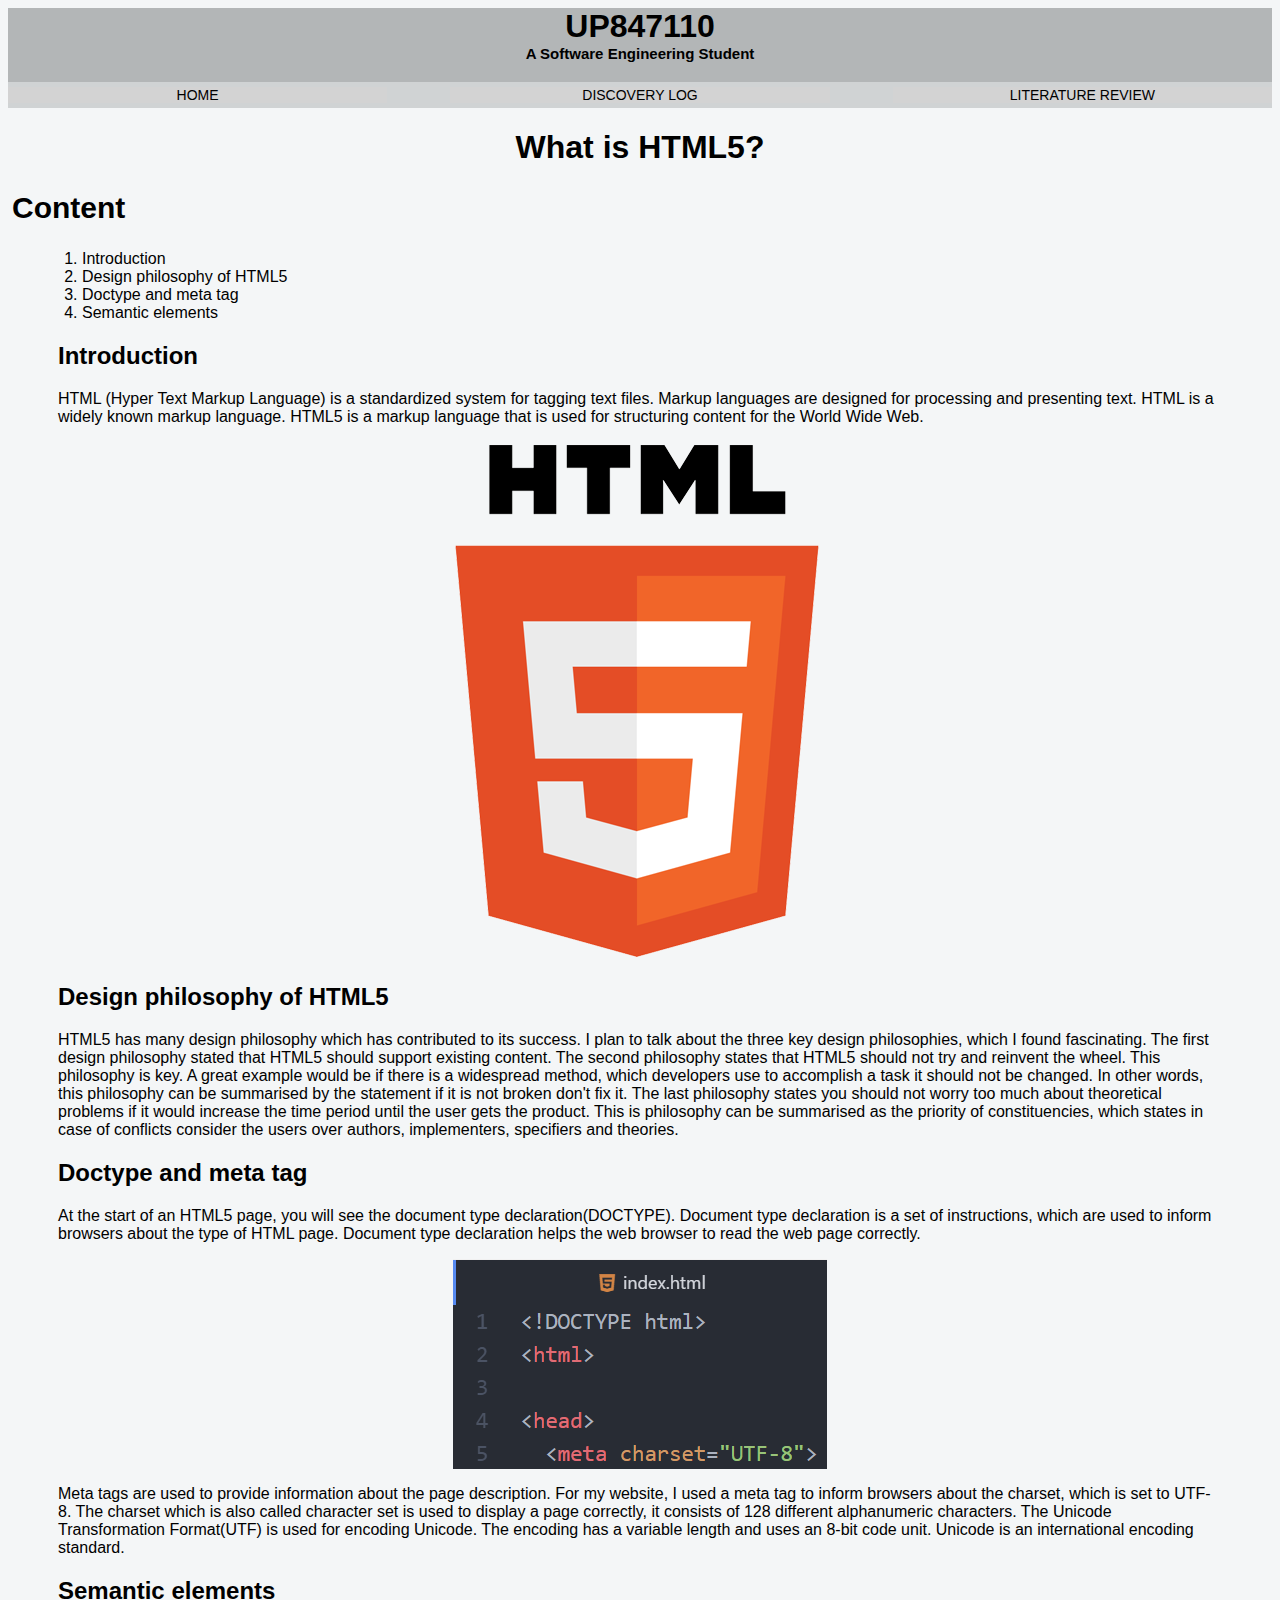
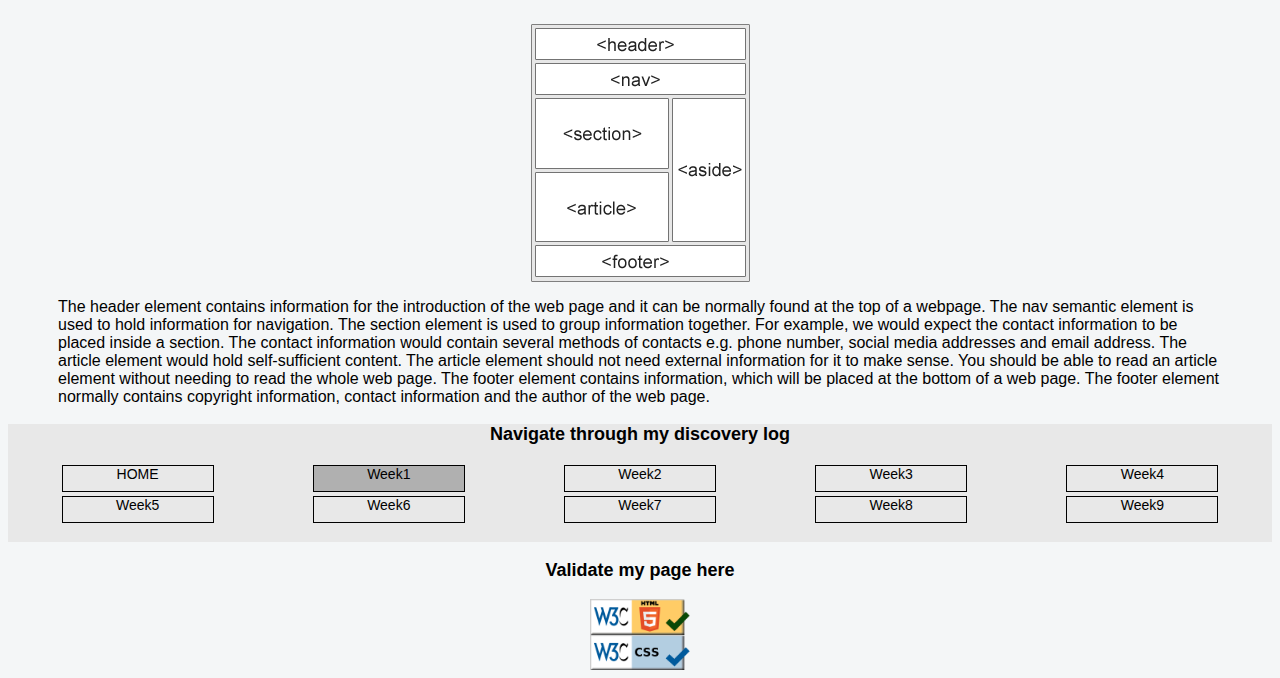
<file: day1.html>
<!DOCTYPE html>
<html lang="en">

<head>
  <meta charset="UTF-8">
  <meta name="viewport" content="width=device-width, initial-scale=1.0">
  <title>Lit Review</title>
  <link href="main.css" rel="stylesheet">
  <link href="style.css" rel="alternate stylesheet" title="Dark">
</head>

<body>
  <nav>
    <header>
      <h1>UP847110</h1>
      <h4>A Software Engineering Student</h4>
    </header>
    <ul>
      <li><a href="index.html">HOME</a></li>
      <li class="dropdown"><a href="log.html">DISCOVERY LOG</a>
        <div class="dropdown-content">
          <a href="day1.html">Week 1</a>
          <a href="day2.html">Week 2</a>
          <a href="day3.html">Week 3</a>
          <a href="day4.html">Week 4</a>
          <a href="day5.html">Week 5</a>
          <a href="day6.html">Week 6</a>
          <a href="day7.html">Week 7</a>
          <a href="day8.html">Week 8</a>
          <a href="day9.html">Week 9</a>
        </div>
      </li>
      <li><a href="litReview.html">LITERATURE REVIEW</a></li>
    </ul>
  </nav>

  <section>
    <h1>What is HTML5?</h1>
    <h2>Content</h2>
    <ol>
      <li>Introduction</li>
      <li>Design philosophy of HTML5</li>
      <li>Doctype and meta tag</li>
      <li>Semantic elements</li>
    </ol>
  </section>
  <article>
    <h2>Introduction</h2>
    <p>
      HTML (Hyper Text Markup Language) is a standardized system for tagging text files. Markup languages are designed for processing and presenting text. HTML is a widely known markup language. HTML5 is a markup language that is used for structuring content
      for the World Wide Web.
    </p>
    <img src="art/html5Logo.png" alt="html5 logo">
    <h2>Design philosophy of HTML5</h2>
    <p>
      HTML5 has many design philosophy which has contributed to its success. I plan to talk about the three key design philosophies, which I found fascinating. The first design philosophy stated that HTML5 should support existing content. The second philosophy
      states that HTML5 should not try and reinvent the wheel. This philosophy is key. A great example would be if there is a widespread method, which developers use to accomplish a task it should not be changed. In other words, this philosophy can be
      summarised by the statement if it is not broken don't fix it. The last philosophy states you should not worry too much about theoretical problems if it would increase the time period until the user gets the product. This is philosophy can be summarised
      as the priority of constituencies, which states in case of conflicts consider the users over authors, implementers, specifiers and theories.
    </p>
    <h2>Doctype and meta tag</h2>
    <p>
      At the start of an HTML5 page, you will see the document type declaration(DOCTYPE). Document type declaration is a set of instructions, which are used to inform browsers about the type of HTML page. Document type declaration helps the web browser to read
      the web page correctly.
    </p>
    <img src="art/metaTag.png" alt="meta tag">
    <p>
      Meta tags are used to provide information about the page description. For my website, I used a meta tag to inform browsers about the charset, which is set to UTF-8. The charset which is also called character set is used to display a page correctly, it
      consists of 128 different alphanumeric characters. The Unicode Transformation Format(UTF) is used for encoding Unicode. The encoding has a variable length and uses an 8-bit code unit. Unicode is an international encoding standard.
    </p>
    <h2>Semantic elements</h2>
    <img src="art/semanticElements.gif" alt="semantic elements">
    <p>
      The header element contains information for the introduction of the web page and it can be normally found at the top of a webpage. The nav semantic element is used to hold information for navigation. The section element is used to group information together.
      For example, we would expect the contact information to be placed inside a section. The contact information would contain several methods of contacts e.g. phone number, social media addresses and email address. The article element would hold self-sufficient
      content. The article element should not need external information for it to make sense. You should be able to read an article element without needing to read the whole web page. The footer element contains information, which will be placed at the
      bottom of a web page. The footer element normally contains copyright information, contact information and the author of the web page.
    </p>
  </article>

  <div class="navbar">
    <h3> Navigate through my discovery log</h3>
    <ul>
      <li><a href="index.html" class="log">HOME</a></li>
      <li><a href="day1.html" class="currentLog">Week1</a></li>
      <li><a href="day2.html" class="log">Week2</a></li>
      <li><a href="day3.html" class="log">Week3</a></li>
      <li><a href="day4.html" class="log">Week4</a></li>
      <li><a href="day5.html" class="log">Week5</a></li>
      <li><a href="day6.html" class="log">Week6</a></li>
      <li><a href="day7.html" class="log">Week7</a></li>
      <li><a href="day8.html" class="log">Week8</a></li>
      <li><a href="day9.html" class="log">Week9</a></li>
    </ul>
  </div>

  <footer>
    <h3>
      Validate my page here
    </h3>
    <a href="https://validator.w3.org/check?uri=referer">
    <img src="art/W3C_HTML5.png" alt="W3C html5" width="100" height="100">
    </a>
    <a href="http://jigsaw.w3.org/css-validator/check/referer/">
    <img src="art/W3C_CSS.png" alt="W3C CSS" width="100" height="100">
    </a>
  </footer>

</body>
</file>
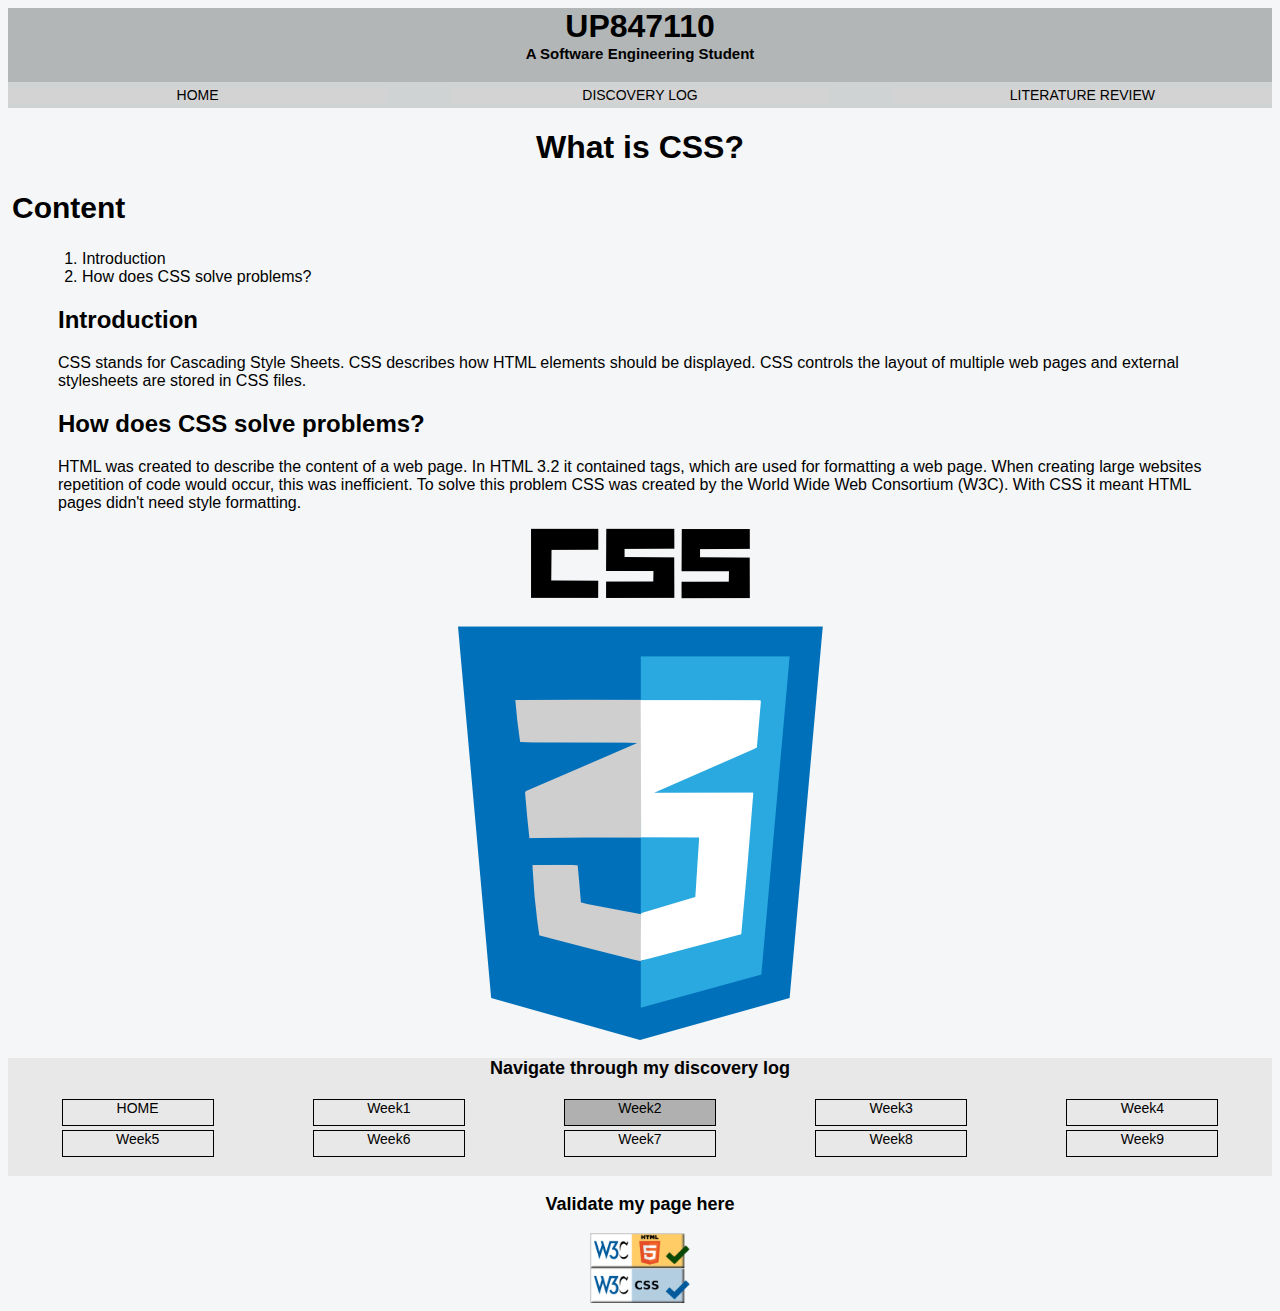
<file: day2.html>
<!DOCTYPE html>
<html lang="en">

<head>
  <meta charset="UTF-8">
  <meta name="viewport" content="width=device-width, initial-scale=1.0">
  <title>Lit Review</title>
  <link href="main.css" rel="stylesheet">
  <link href="style.css" rel="alternate stylesheet" title="Dark">
</head>

<body>
  <nav>
    <header>
      <h1>UP847110</h1>
      <h4>A Software Engineering Student</h4>
    </header>
    <ul>
      <li><a href="index.html">HOME</a></li>
      <li class="dropdown"><a href="log.html">DISCOVERY LOG</a>
        <div class="dropdown-content">
          <a href="day1.html">Week 1</a>
          <a href="day2.html">Week 2</a>
          <a href="day3.html">Week 3</a>
          <a href="day4.html">Week 4</a>
          <a href="day5.html">Week 5</a>
          <a href="day6.html">Week 6</a>
          <a href="day7.html">Week 7</a>
          <a href="day8.html">Week 8</a>
          <a href="day9.html">Week 9</a>
        </div>
      </li>
      <li><a href="litReview.html">LITERATURE REVIEW</a></li>
    </ul>
  </nav>

  <section>
    <h1>What is CSS?</h1>
    <h2>Content</h2>
    <ol>
      <li>Introduction</li>
      <li>How does CSS solve problems?</li>
    </ol>
  </section>
  <article>
    <h2>Introduction</h2>
    <p>
      CSS stands for Cascading Style Sheets. CSS describes how HTML elements should be displayed. CSS controls the layout of multiple web pages and external stylesheets are stored in CSS files.
    </p>
    <h2>How does CSS solve problems?</h2>
    <p>
      HTML was created to describe the content of a web page. In HTML 3.2 it contained tags, which are used for formatting a web page. When creating large websites repetition of code would occur, this was inefficient. To solve this problem CSS was created by
      the World Wide Web Consortium (W3C). With CSS it meant HTML pages didn't need style formatting.
    </p>
    <img src="art/cssLogo.png" alt="CSS log">
  </article>

  <div class="navbar">
    <h3> Navigate through my discovery log</h3>
    <ul>
      <li><a href="index.html" class="log">HOME</a></li>
      <li><a href="day1.html" class="log">Week1</a></li>
      <li><a href="day2.html" class="currentLog">Week2</a></li>
      <li><a href="day3.html" class="log">Week3</a></li>
      <li><a href="day4.html" class="log">Week4</a></li>
      <li><a href="day5.html" class="log">Week5</a></li>
      <li><a href="day6.html" class="log">Week6</a></li>
      <li><a href="day7.html" class="log">Week7</a></li>
      <li><a href="day8.html" class="log">Week8</a></li>
      <li><a href="day9.html" class="log">Week9</a></li>
    </ul>
  </div>

  <footer>
    <h3>
      Validate my page here
    </h3>
    <a href="https://validator.w3.org/check?uri=referer">
    <img src="art/W3C_HTML5.png" alt="W3C html5" width="100" height="100">
    </a>
    <a href="http://jigsaw.w3.org/css-validator/check/referer/">
    <img src="art/W3C_CSS.png" alt="W3C CSS" width="100" height="100">
    </a>
  </footer>

</body>
</file>
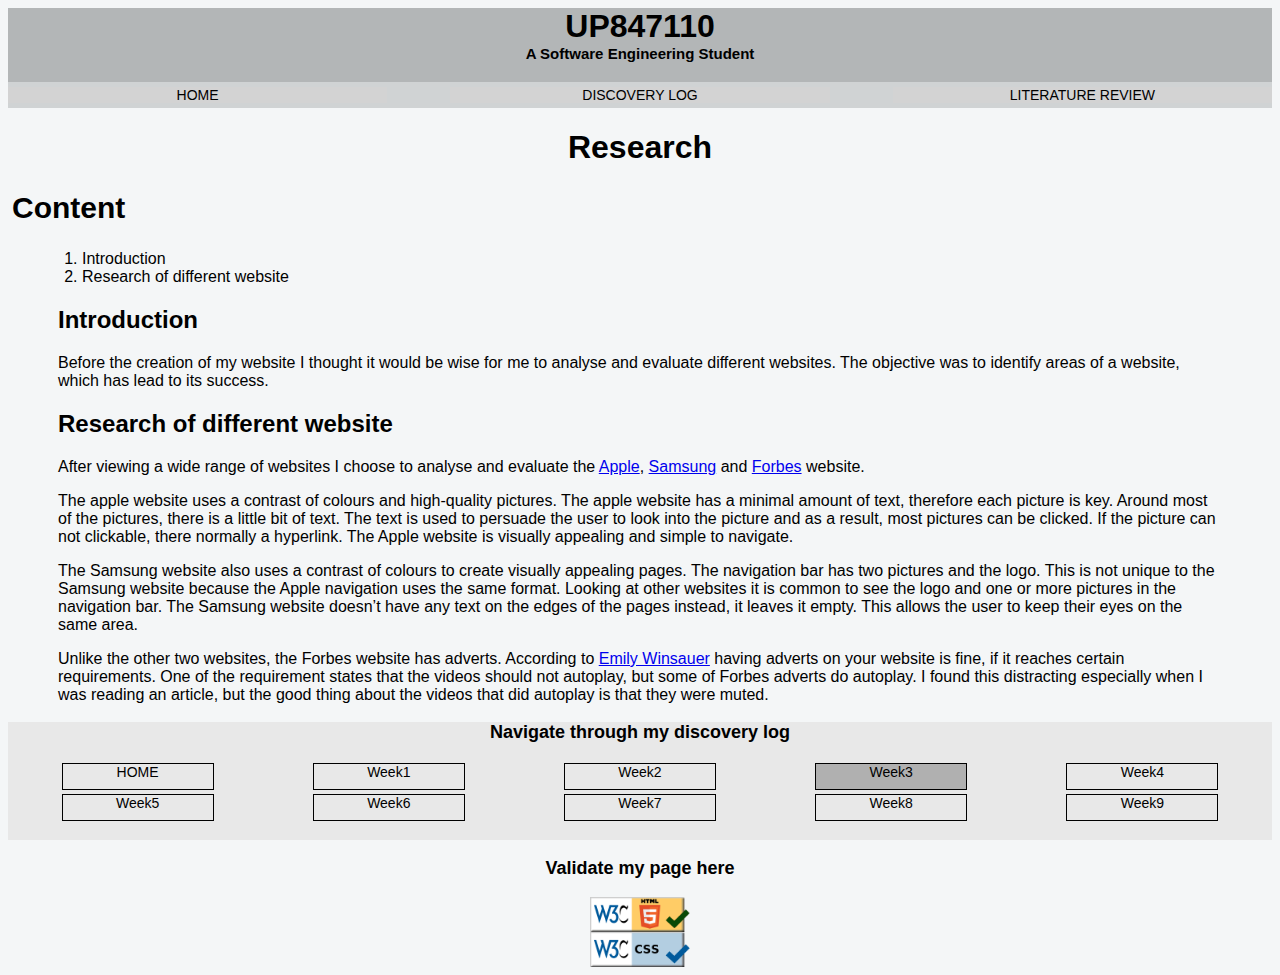
<file: day3.html>
<!DOCTYPE html>
<html lang="en">

<head>
  <meta charset="UTF-8">
  <meta name="viewport" content="width=device-width, initial-scale=1.0">
  <title>Lit Review</title>
  <link href="main.css" rel="stylesheet">
  <link href="style.css" rel="alternate stylesheet" title="Dark">
</head>

<body>
  <nav>
    <header>
      <h1>UP847110</h1>
      <h4>A Software Engineering Student</h4>
    </header>
    <ul>
      <li><a href="index.html">HOME</a></li>
      <li class="dropdown"><a href="log.html">DISCOVERY LOG</a>
        <div class="dropdown-content">
          <a href="day1.html">Week 1</a>
          <a href="day2.html">Week 2</a>
          <a href="day3.html">Week 3</a>
          <a href="day4.html">Week 4</a>
          <a href="day5.html">Week 5</a>
          <a href="day6.html">Week 6</a>
          <a href="day7.html">Week 7</a>
          <a href="day8.html">Week 8</a>
          <a href="day9.html">Week 9</a>
        </div>
      </li>
      <li><a href="litReview.html">LITERATURE REVIEW</a></li>
    </ul>
  </nav>

  <section>
    <h1>Research</h1>
    <h2>Content</h2>
    <ol>
      <li>Introduction</li>
      <li>Research of different website</li>
    </ol>
  </section>
  <article>
    <h2>Introduction</h2>
    <p>
      Before the creation of my website I thought it would be wise for me to analyse and evaluate different websites. The objective was to identify areas of a website, which has lead to its success.
    </p>
    <h2>Research of different website</h2>
    <p>
      After viewing a wide range of websites I choose to analyse and evaluate the <a href="https://www.apple.com/uk/?cid=oas-emeia-domains-apple.co.uk">Apple</a>, <a href="http://www.samsung.com/uk/">Samsung</a> and <a href="https://www.forbes.com/#439d16312254">Forbes</a>      website.
    </p>
    <p>
      The apple website uses a contrast of colours and high-quality pictures. The apple website has a minimal amount of text, therefore each picture is key. Around most of the pictures, there is a little bit of text. The text is used to persuade the user to
      look into the picture and as a result, most pictures can be clicked. If the picture can not clickable, there normally a hyperlink. The Apple website is visually appealing and simple to navigate.
    </p>
    <p>
      The Samsung website also uses a contrast of colours to create visually appealing pages. The navigation bar has two pictures and the logo. This is not unique to the Samsung website because the Apple navigation uses the same format. Looking at other websites
      it is common to see the logo and one or more pictures in the navigation bar. The Samsung website doesn’t have any text on the edges of the pages instead, it leaves it empty. This allows the user to keep their eyes on the same area.
    </P>

    <p>
      Unlike the other two websites, the Forbes website has adverts. According to <a href="https://www.vieodesign.com/blog/new-data-why-people-hate-ads">Emily Winsauer</a> having adverts on your website is fine, if it reaches certain requirements. One
      of the requirement states that the videos should not autoplay, but some of Forbes adverts do autoplay. I found this distracting especially when I was reading an article, but the good thing about the videos that did autoplay is that they were muted.
    </p>
  </article>

  <div class="navbar">
    <h3> Navigate through my discovery log</h3>
    <ul>
      <li><a href="index.html" class="log">HOME</a></li>
      <li><a href="day1.html" class="log">Week1</a></li>
      <li><a href="day2.html" class="log">Week2</a></li>
      <li><a href="day3.html" class="currentLog">Week3</a></li>
      <li><a href="day4.html" class="log">Week4</a></li>
      <li><a href="day5.html" class="log">Week5</a></li>
      <li><a href="day6.html" class="log">Week6</a></li>
      <li><a href="day7.html" class="log">Week7</a></li>
      <li><a href="day8.html" class="log">Week8</a></li>
      <li><a href="day9.html" class="log">Week9</a></li>
    </ul>
  </div>

  <footer>
    <h3>
      Validate my page here
    </h3>
    <a href="https://validator.w3.org/check?uri=referer">
    <img src="art/W3C_HTML5.png" alt="W3C html5" width="100" height="100">
    </a>
    <a href="http://jigsaw.w3.org/css-validator/check/referer/">
    <img src="art/W3C_CSS.png" alt="W3C CSS" width="100" height="100">
    </a>
  </footer>

</body>
</file>
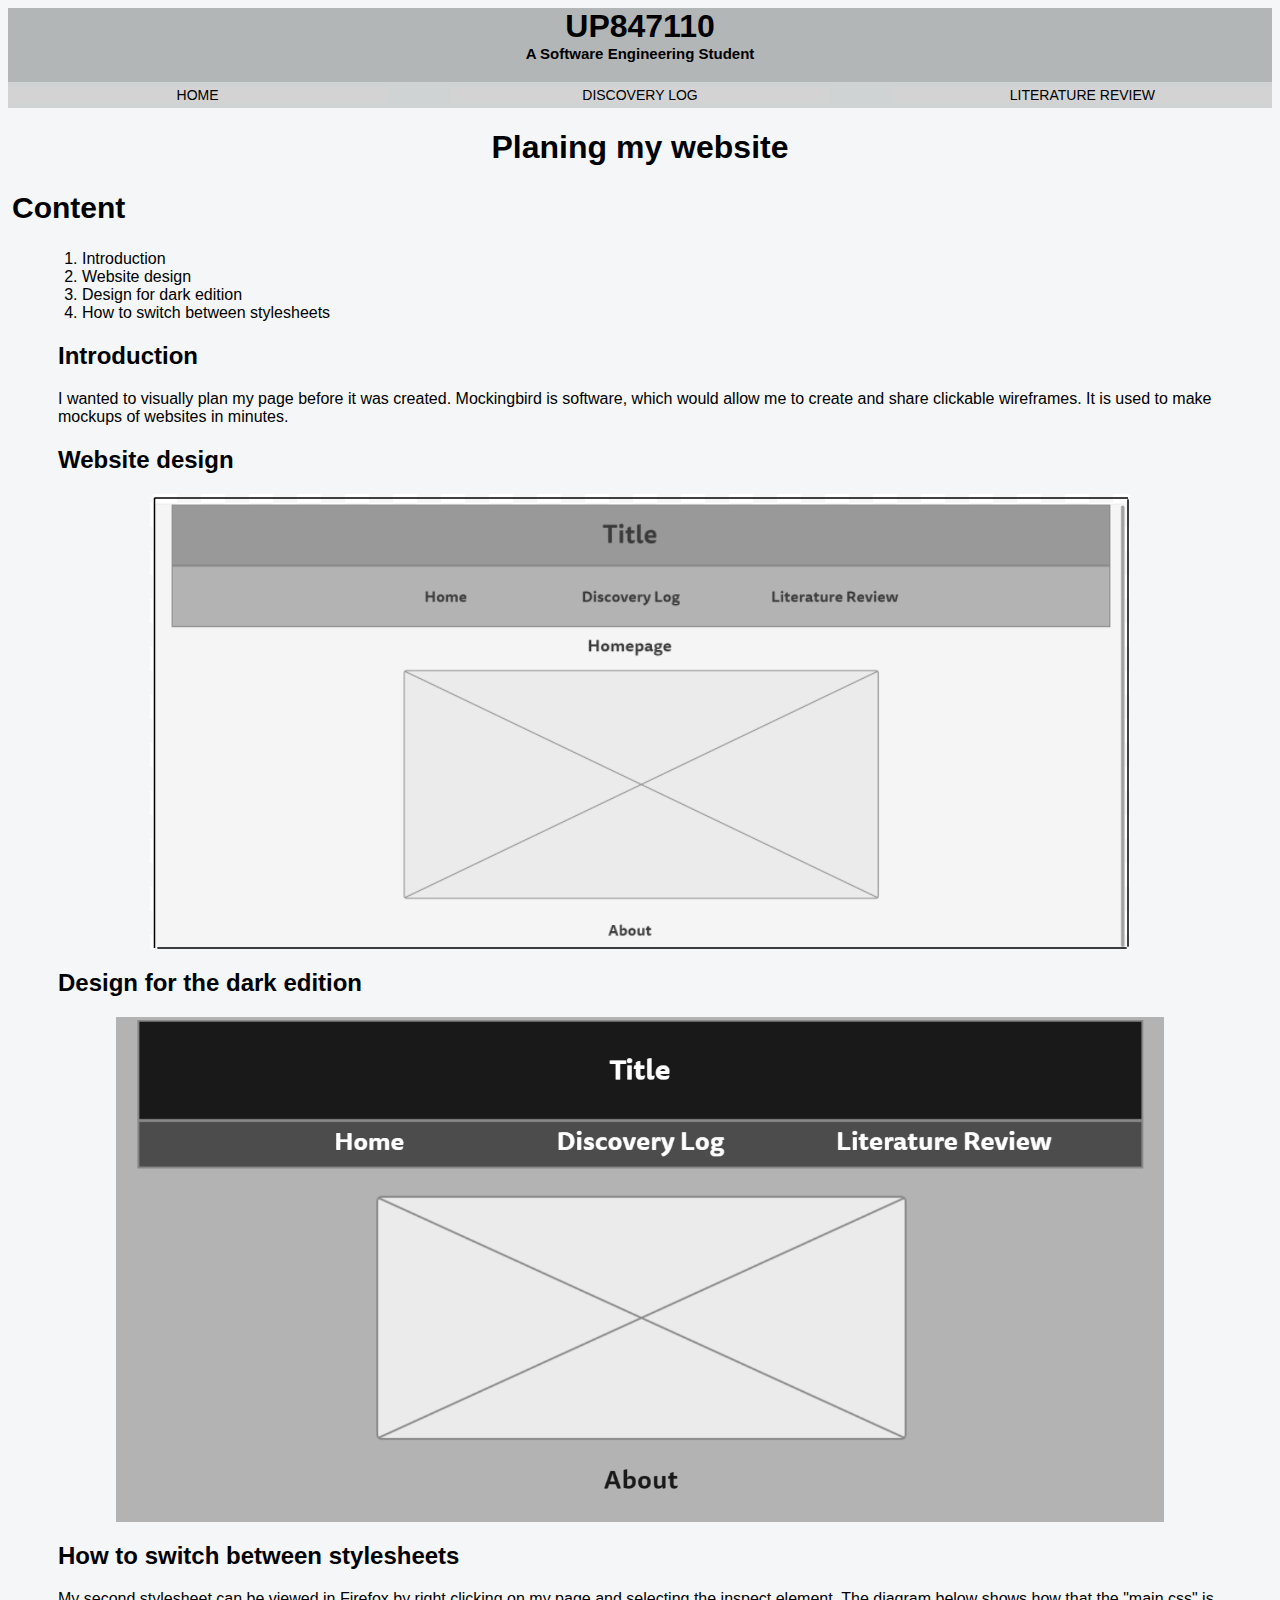
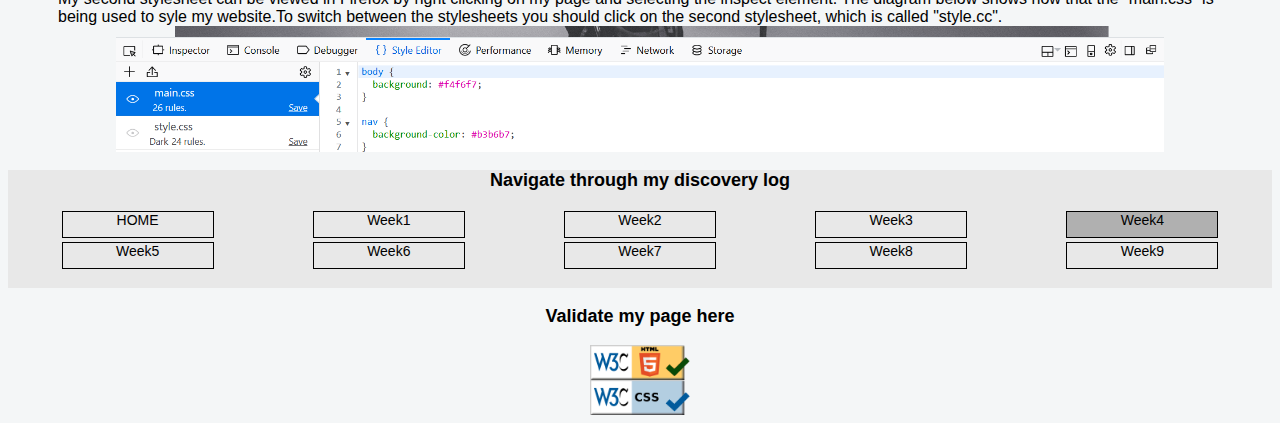
<file: day4.html>
<!DOCTYPE html>
<html lang="en">

<head>
  <meta charset="UTF-8">
  <meta name="viewport" content="width=device-width, initial-scale=1.0">
  <title>Lit Review</title>
  <link href="main.css" rel="stylesheet">
  <link href="style.css" rel="alternate stylesheet" title="Dark">
</head>

<body>
  <nav>
    <header>
      <h1>UP847110</h1>
      <h4>A Software Engineering Student</h4>
    </header>
    <ul>
      <li><a href="index.html">HOME</a></li>
      <li class="dropdown"><a href="log.html">DISCOVERY LOG</a>
        <div class="dropdown-content">
          <a href="day1.html">Week 1</a>
          <a href="day2.html">Week 2</a>
          <a href="day3.html">Week 3</a>
          <a href="day4.html">Week 4</a>
          <a href="day5.html">Week 5</a>
          <a href="day6.html">Week 6</a>
          <a href="day7.html">Week 7</a>
          <a href="day8.html">Week 8</a>
          <a href="day9.html">Week 9</a>
        </div>
      </li>
      <li><a href="litReview.html">LITERATURE REVIEW</a></li>
    </ul>
  </nav>

  <section>
    <h1>Planing my website</h1>
    <h2>Content</h2>
    <ol>
      <li>Introduction</li>
      <li>Website design</li>
      <li>Design for dark edition</li>
      <li>How to switch between stylesheets</li>
    </ol>
  </section>
  <article>
    <h2>Introduction</h2>
    <p>I wanted to visually plan my page before it was created. Mockingbird is software, which would allow me to create and share clickable wireframes. It is used to make mockups of websites in minutes.
    </p>
    <h2>Website design</h2>
    <p>
      <img src="art/greyVersion.png" alt="grey website">
    </p>
    <h2>Design for the dark edition</h2>
    <p>
      <img src="art/darkVersion.png" alt="dark website">
    </p>
    <h2>How to switch between stylesheets</h2>
    <p>
      My second stylesheet can be viewed in Firefox by right clicking on my page and selecting the inspect element. The diagram below shows how that the "main.css" is being used to syle my website.To switch between the stylesheets you should click on the second
      stylesheet, which is called "style.cc".
      <img src="art/secondStylesheet.png" alt="second Stylesheet">
    </p>
  </article>

  <div class="navbar">
    <h3> Navigate through my discovery log</h3>
    <ul>
      <li><a href="index.html" class="log">HOME</a></li>
      <li><a href="day1.html" class="log">Week1</a></li>
      <li><a href="day2.html" class="log">Week2</a></li>
      <li><a href="day3.html" class="log">Week3</a></li>
      <li><a href="day4.html" class="currentLog">Week4</a></li>
      <li><a href="day5.html" class="log">Week5</a></li>
      <li><a href="day6.html" class="log">Week6</a></li>
      <li><a href="day7.html" class="log">Week7</a></li>
      <li><a href="day8.html" class="log">Week8</a></li>
      <li><a href="day9.html" class="log">Week9</a></li>
    </ul>
  </div>

  <footer>
    <h3>
      Validate my page here
    </h3>
    <a href="https://validator.w3.org/check?uri=referer">
    <img src="art/W3C_HTML5.png" alt="W3C html5" width="100" height="100">
    </a>
    <a href="http://jigsaw.w3.org/css-validator/check/referer/">
    <img src="art/W3C_CSS.png" alt="W3C CSS" width="100" height="100">
    </a>
  </footer>

</body>
</file>
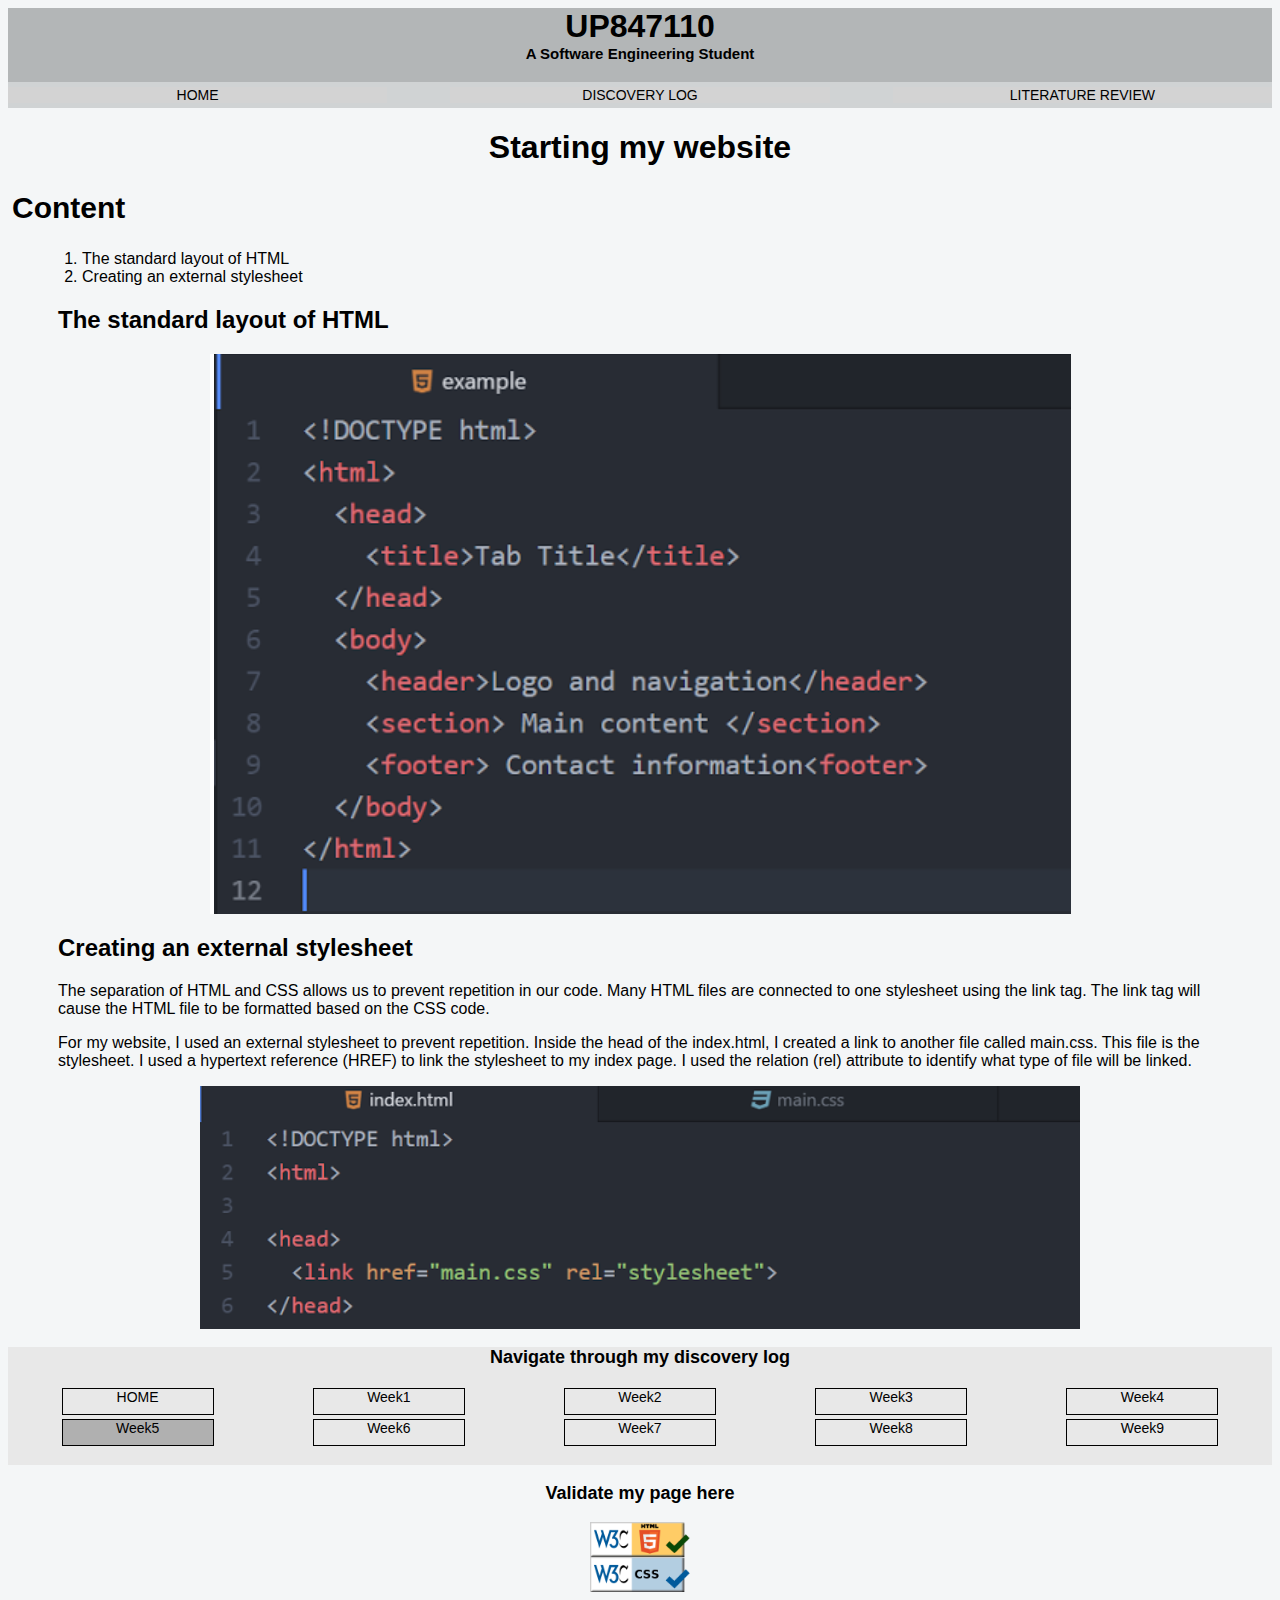
<file: day5.html>
<!DOCTYPE html>
<html lang="en">

<head>
  <meta charset="UTF-8">
  <meta name="viewport" content="width=device-width, initial-scale=1.0">
  <title>Lit Review</title>
  <link href="main.css" rel="stylesheet">
  <link href="style.css" rel="alternate stylesheet" title="Dark">
</head>

<body>
  <nav>
    <header>
      <h1>UP847110</h1>
      <h4>A Software Engineering Student</h4>
    </header>
    <ul>
      <li><a href="index.html">HOME</a></li>
      <li class="dropdown"><a href="log.html">DISCOVERY LOG</a>
        <div class="dropdown-content">
          <a href="day1.html">Week 1</a>
          <a href="day2.html">Week 2</a>
          <a href="day3.html">Week 3</a>
          <a href="day4.html">Week 4</a>
          <a href="day5.html">Week 5</a>
          <a href="day6.html">Week 6</a>
          <a href="day7.html">Week 7</a>
          <a href="day8.html">Week 8</a>
          <a href="day9.html">Week 9</a>
        </div>
      </li>
      <li><a href="litReview.html">LITERATURE REVIEW</a></li>
    </ul>
  </nav>

  <section>
    <h1>Starting my website</h1>
    <h2>Content</h2>
    <ol>
      <li>The standard layout of HTML</li>
      <li>Creating an external stylesheet</li>
    </ol>
  </section>
  <article>
    <h2>The standard layout of HTML</h2>
    <img src="art/htmlLayout.png" alt="html5 logo">
    <h2>Creating an external stylesheet</h2>
    <p>
      The separation of HTML and CSS allows us to prevent repetition in our code. Many HTML files are connected to one stylesheet using the link tag. The link tag will cause the HTML file to be formatted based on the CSS code.
    </p>
    <p>
      For my website, I used an external stylesheet to prevent repetition. Inside the head of the index.html, I created a link to another file called main.css. This file is the stylesheet. I used a hypertext reference (HREF) to link the stylesheet to my index
      page. I used the relation (rel) attribute to identify what type of file will be linked.
    </p>
    <img src="art/linkPhoto.png" alt="html5 logo">

  </article>

  <div class="navbar">
    <h3> Navigate through my discovery log</h3>
    <ul>
      <li><a href="index.html" class="log">HOME</a></li>
      <li><a href="day1.html" class="log">Week1</a></li>
      <li><a href="day2.html" class="log">Week2</a></li>
      <li><a href="day3.html" class="log">Week3</a></li>
      <li><a href="day4.html" class="log">Week4</a></li>
      <li><a href="day5.html" class="currentLog">Week5</a></li>
      <li><a href="day6.html" class="log">Week6</a></li>
      <li><a href="day7.html" class="log">Week7</a></li>
      <li><a href="day8.html" class="log">Week8</a></li>
      <li><a href="day9.html" class="log">Week9</a></li>
    </ul>
  </div>

  <footer>
    <h3>
      Validate my page here
    </h3>
    <a href="https://validator.w3.org/check?uri=referer">
    <img src="art/W3C_HTML5.png" alt="W3C html5" width="100" height="100">
    </a>
    <a href="http://jigsaw.w3.org/css-validator/check/referer/">
    <img src="art/W3C_CSS.png" alt="W3C CSS" width="100" height="100">
    </a>
  </footer>

</body>
</file>
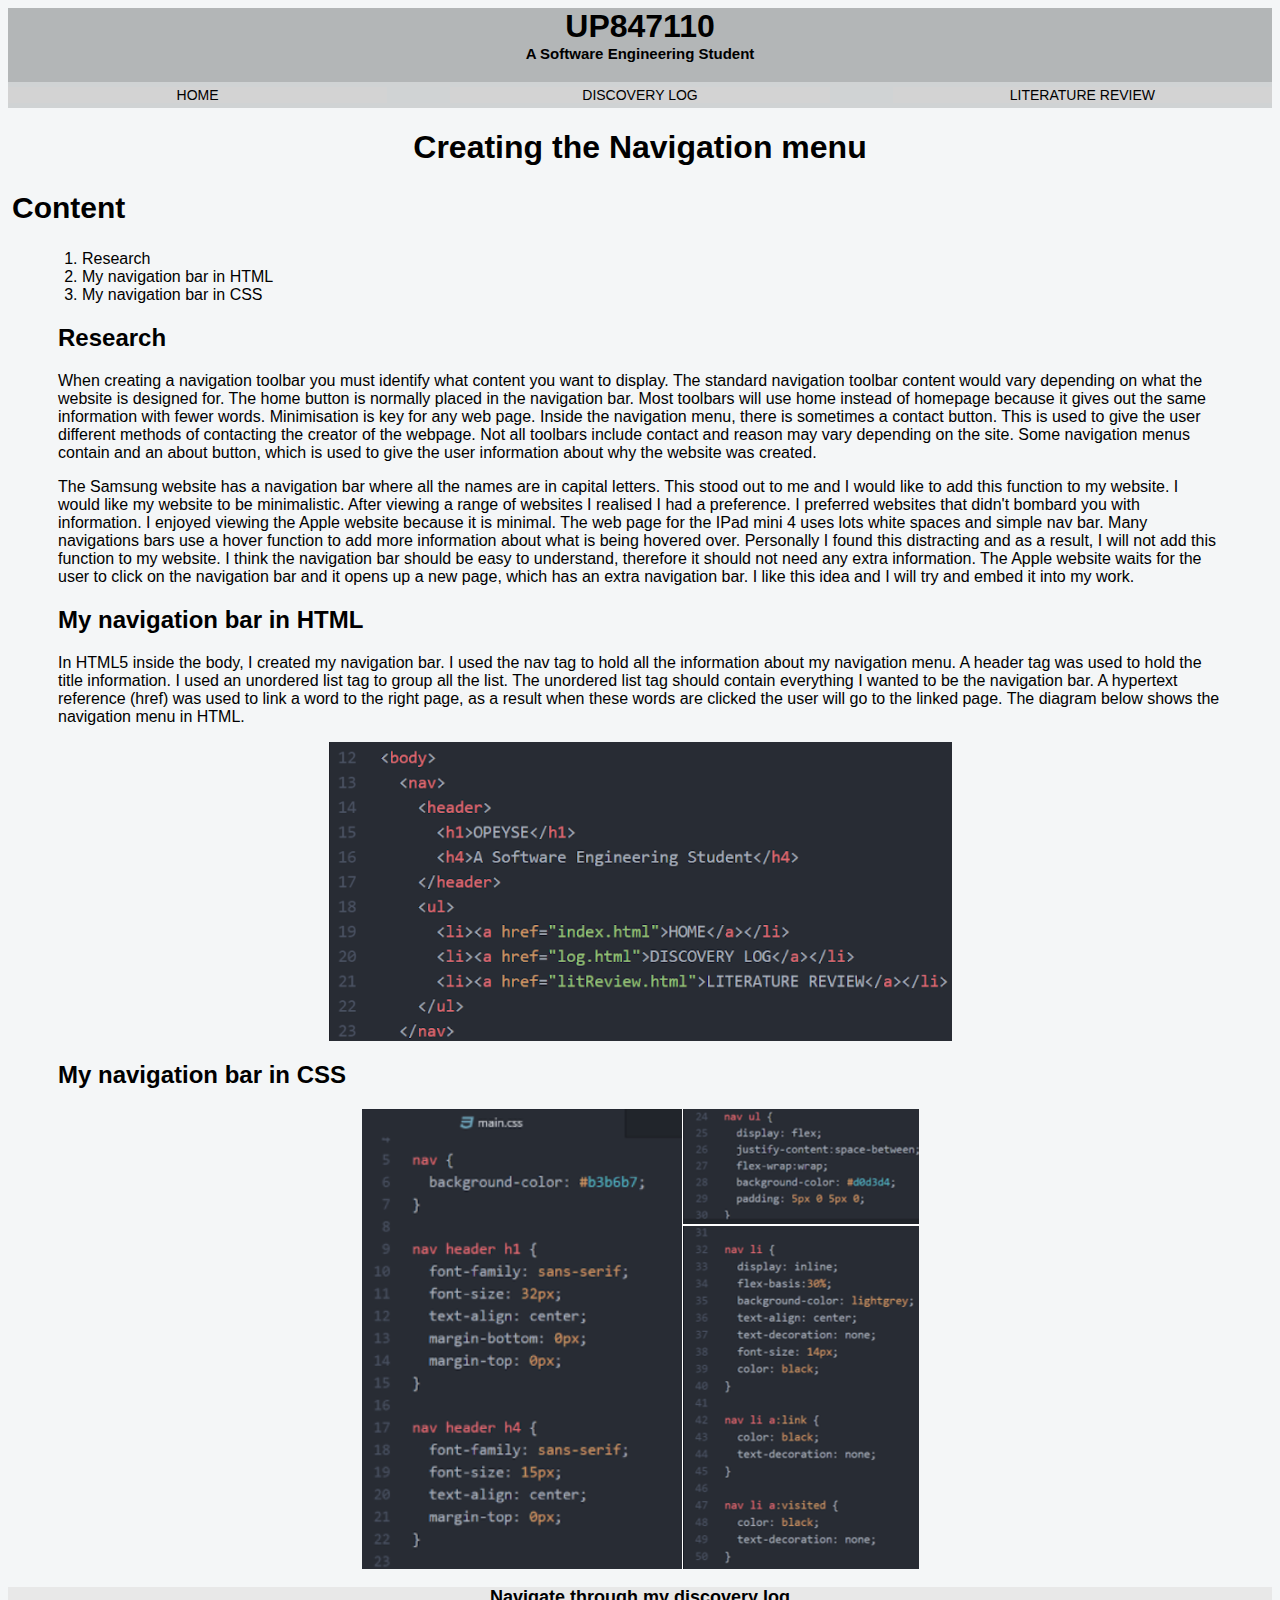
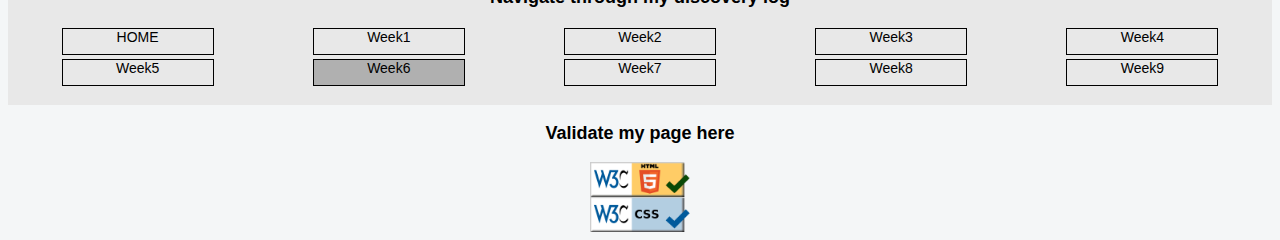
<file: day6.html>
<!DOCTYPE html>
<html lang="en">

<head>
  <meta charset="UTF-8">
  <meta name="viewport" content="width=device-width, initial-scale=1.0">
  <title>Lit Review</title>
  <link href="main.css" rel="stylesheet">
  <link href="style.css" rel="alternate stylesheet" title="Dark">
</head>

<body>
  <nav>
    <header>
      <h1>UP847110</h1>
      <h4>A Software Engineering Student</h4>
    </header>
    <ul>
      <li><a href="index.html">HOME</a></li>
      <li class="dropdown"><a href="log.html">DISCOVERY LOG</a>
        <div class="dropdown-content">
          <a href="day1.html">Week 1</a>
          <a href="day2.html">Week 2</a>
          <a href="day3.html">Week 3</a>
          <a href="day4.html">Week 4</a>
          <a href="day5.html">Week 5</a>
          <a href="day6.html">Week 6</a>
          <a href="day7.html">Week 7</a>
          <a href="day8.html">Week 8</a>
          <a href="day9.html">Week 9</a>
        </div>
      </li>
      <li><a href="litReview.html">LITERATURE REVIEW</a></li>
    </ul>
  </nav>

  <section>
    <h1>Creating the Navigation menu</h1>
    <h2>Content</h2>
    <ol>
      <li>Research</li>
      <li>My navigation bar in HTML</li>
      <li>My navigation bar in CSS</li>
    </ol>
  </section>
  <article>
    <h2>Research</h2>
    <p>
      When creating a navigation toolbar you must identify what content you want to display. The standard navigation toolbar content would vary depending on what the website is designed for. The home button is normally placed in the navigation bar. Most toolbars
      will use home instead of homepage because it gives out the same information with fewer words. Minimisation is key for any web page. Inside the navigation menu, there is sometimes a contact button. This is used to give the user different methods
      of contacting the creator of the webpage. Not all toolbars include contact and reason may vary depending on the site. Some navigation menus contain and an about button, which is used to give the user information about why the website was created.
    </p>
    <p>
      The Samsung website has a navigation bar where all the names are in capital letters. This stood out to me and I would like to add this function to my website. I would like my website to be minimalistic. After viewing a range of websites I realised I had
      a preference. I preferred websites that didn't bombard you with information. I enjoyed viewing the Apple website because it is minimal. The web page for the IPad mini 4 uses lots white spaces and simple nav bar. Many navigations bars use a hover
      function to add more information about what is being hovered over. Personally I found this distracting and as a result, I will not add this function to my website. I think the navigation bar should be easy to understand, therefore it should not
      need any extra information. The Apple website waits for the user to click on the navigation bar and it opens up a new page, which has an extra navigation bar. I like this idea and I will try and embed it into my work.
    </p>
    <h2>My navigation bar in HTML</h2>
    <p>
      In HTML5 inside the body, I created my navigation bar. I used the nav tag to hold all the information about my navigation menu. A header tag was used to hold the title information. I used an unordered list tag to group all the list. The unordered list
      tag should contain everything I wanted to be the navigation bar. A hypertext reference (href) was used to link a word to the right page, as a result when these words are clicked the user will go to the linked page. The diagram below shows the navigation
      menu in HTML.
    </p>
    <img src="art/navHTML.png" alt="navHTML">
    <h2>My navigation bar in CSS</h2>
    <img src="art/navCSS.png" alt="navHTML">
    <p>
    </p>

  </article>

  <div class="navbar">
    <h3> Navigate through my discovery log</h3>
    <ul>
      <li><a href="index.html" class="log">HOME</a></li>
      <li><a href="day1.html" class="log">Week1</a></li>
      <li><a href="day2.html" class="log">Week2</a></li>
      <li><a href="day3.html" class="log">Week3</a></li>
      <li><a href="day4.html" class="log">Week4</a></li>
      <li><a href="day5.html" class="log">Week5</a></li>
      <li><a href="day6.html" class="currentLog">Week6</a></li>
      <li><a href="day7.html" class="log">Week7</a></li>
      <li><a href="day8.html" class="log">Week8</a></li>
      <li><a href="day9.html" class="log">Week9</a></li>
    </ul>
  </div>

  <footer>
    <h3>
      Validate my page here
    </h3>
    <a href="https://validator.w3.org/check?uri=referer">
    <img src="art/W3C_HTML5.png" alt="W3C html5" width="100" height="100">
    </a>
    <a href="http://jigsaw.w3.org/css-validator/check/referer/">
    <img src="art/W3C_CSS.png" alt="W3C CSS" width="100" height="100">
    </a>
  </footer>

</body>
</file>
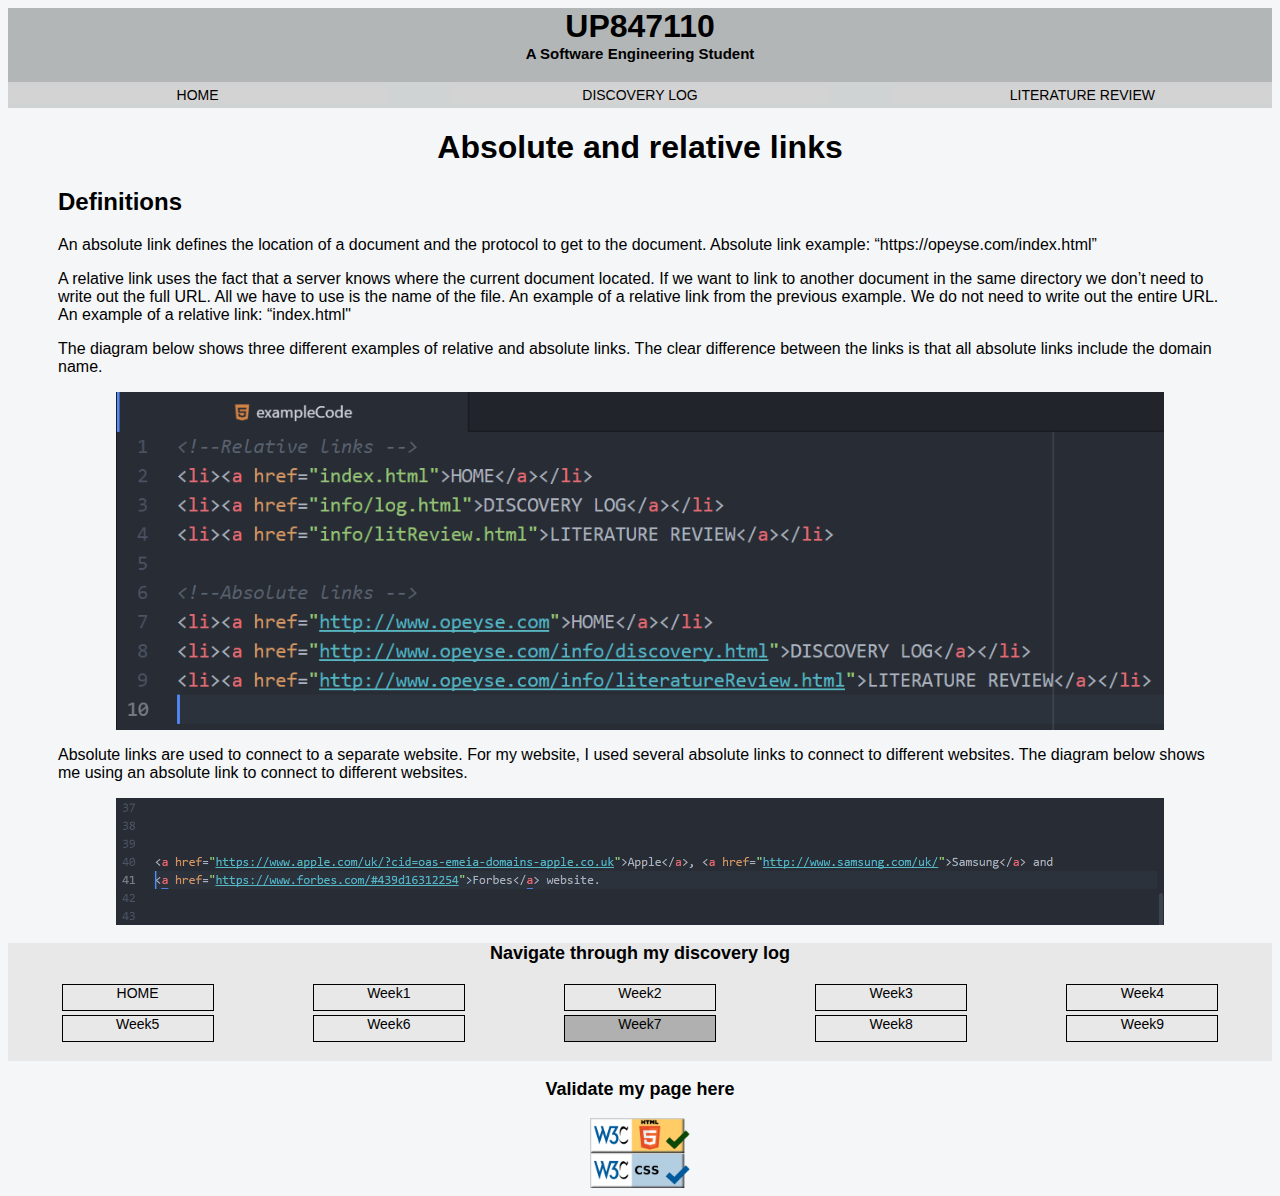
<file: day7.html>
<!DOCTYPE html>
<html lang="en">

<head>
  <meta charset="UTF-8">
  <meta name="viewport" content="width=device-width, initial-scale=1.0">
  <title>Lit Review</title>
  <link href="main.css" rel="stylesheet">
  <link href="style.css" rel="alternate stylesheet" title="Dark">
</head>

<body>
  <nav>
    <header>
      <h1>UP847110</h1>
      <h4>A Software Engineering Student</h4>
    </header>
    <ul>
      <li><a href="index.html">HOME</a></li>
      <li class="dropdown"><a href="log.html">DISCOVERY LOG</a>
        <div class="dropdown-content">
          <a href="day1.html">Week 1</a>
          <a href="day2.html">Week 2</a>
          <a href="day3.html">Week 3</a>
          <a href="day4.html">Week 4</a>
          <a href="day5.html">Week 5</a>
          <a href="day6.html">Week 6</a>
          <a href="day7.html">Week 7</a>
          <a href="day8.html">Week 8</a>
          <a href="day9.html">Week 9</a>
        </div>
      </li>
      <li><a href="litReview.html">LITERATURE REVIEW</a></li>
    </ul>
  </nav>

  <section>
    <h1>Absolute and relative links</h1>
  </section>
  <article>
    <h2>Definitions</h2>
    <p>
      An absolute link defines the location of a document and the protocol to get to the document. Absolute link example: “https://opeyse.com/index.html”
    </p>
    <p>
      A relative link uses the fact that a server knows where the current document located. If we want to link to another document in the same directory we don’t need to write out the full URL. All we have to use is the name of the file. An example of a relative
      link from the previous example. We do not need to write out the entire URL. An example of a relative link: “index.html"
    </p>
    <p>
      The diagram below shows three different examples of relative and absolute links. The clear difference between the links is that all absolute links include the domain name.
    </p>
    <img src="art/absoluteAndRelative.png" alt="html5 logo">
    <p>
      Absolute links are used to connect to a separate website. For my website, I used several absolute links to connect to different websites. The diagram below shows me using an absolute link to connect to different websites.
    </p>
    <img src="art/absoluteLink.png" alt="html5 logo">
  </article>

  <div class="navbar">
    <h3> Navigate through my discovery log</h3>
    <ul>
      <li><a href="index.html" class="log">HOME</a></li>
      <li><a href="day1.html" class="log">Week1</a></li>
      <li><a href="day2.html" class="log">Week2</a></li>
      <li><a href="day3.html" class="log">Week3</a></li>
      <li><a href="day4.html" class="log">Week4</a></li>
      <li><a href="day5.html" class="log">Week5</a></li>
      <li><a href="day6.html" class="log">Week6</a></li>
      <li><a href="day7.html" class="currentLog">Week7</a></li>
      <li><a href="day8.html" class="log">Week8</a></li>
      <li><a href="day9.html" class="log">Week9</a></li>
    </ul>
  </div>

  <footer>
    <h3>
      Validate my page here
    </h3>
    <a href="https://validator.w3.org/check?uri=referer">
    <img src="art/W3C_HTML5.png" alt="W3C html5" width="100" height="100">
    </a>
    <a href="http://jigsaw.w3.org/css-validator/check/referer/">
    <img src="art/W3C_CSS.png" alt="W3C CSS" width="100" height="100">
    </a>
  </footer>

</body>

<!-- k -->
</file>
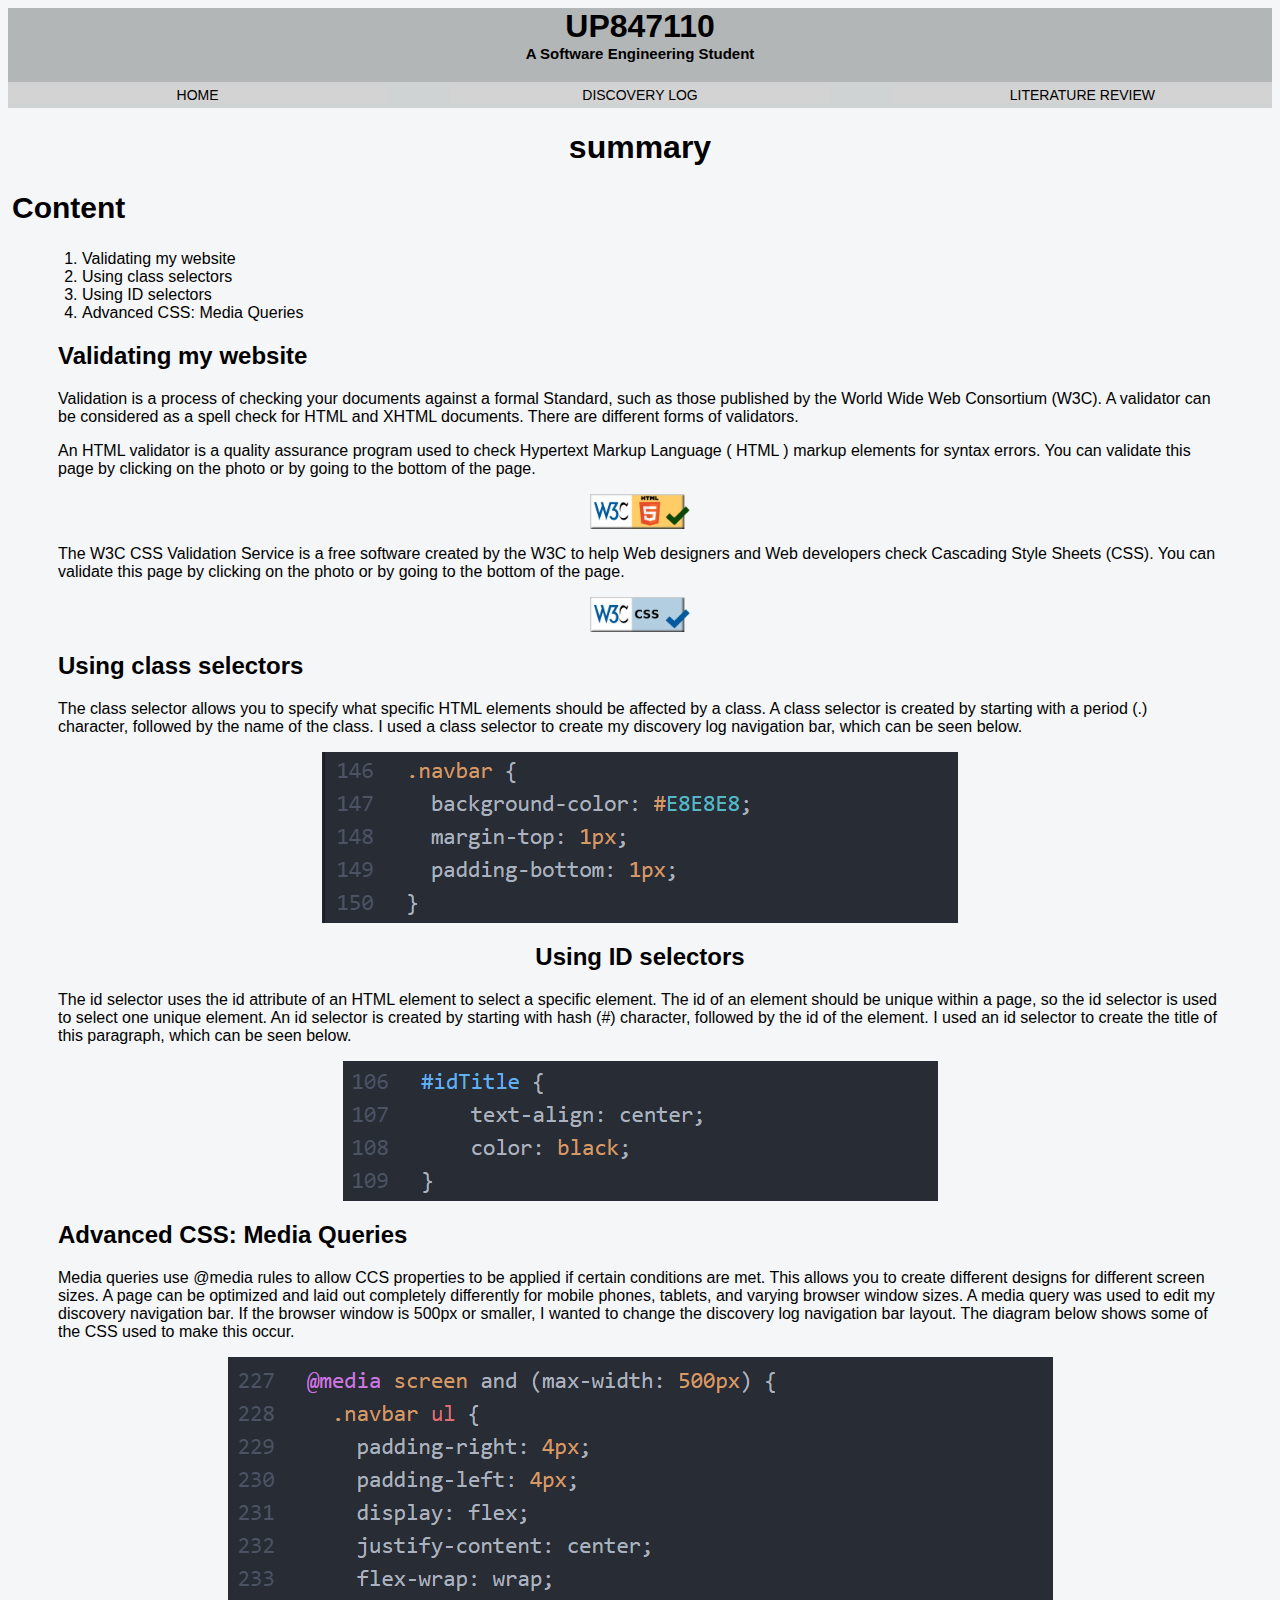
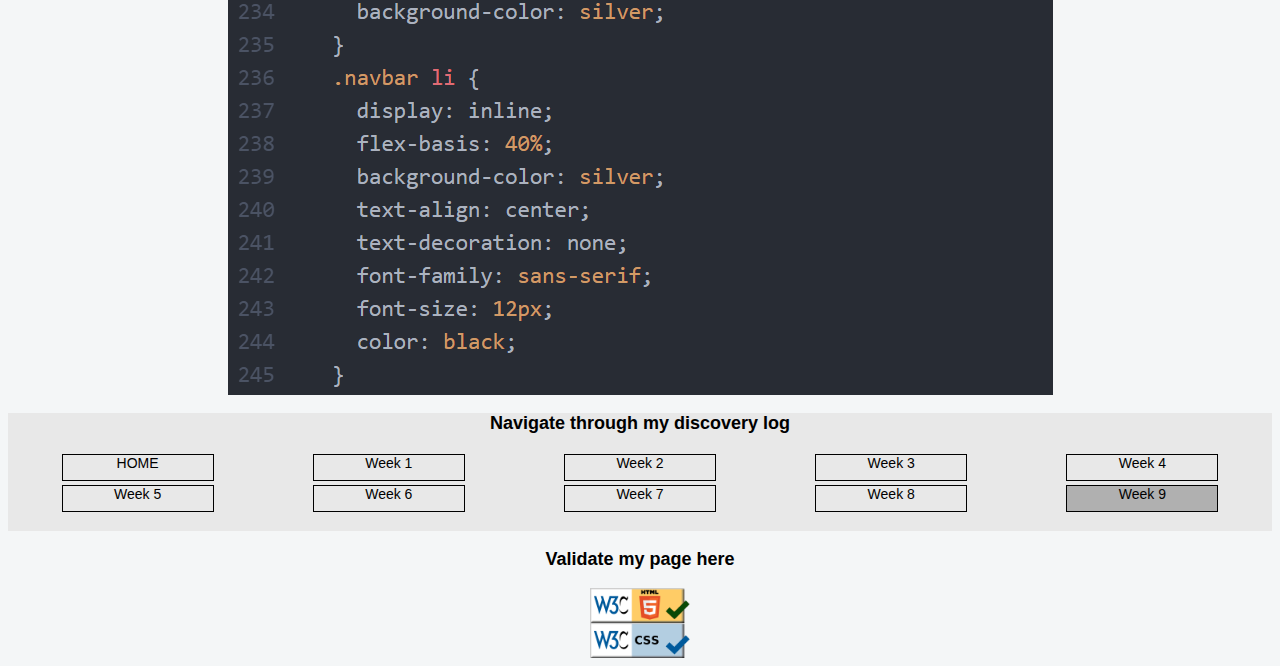
<file: day9.html>
<!DOCTYPE html>
<html lang="en">

<head>
  <meta charset="UTF-8">
  <meta name="viewport" content="width=device-width, initial-scale=1.0">
  <title>Lit Review</title>
  <link href="main.css" rel="stylesheet">
  <link href="style.css" rel="alternate stylesheet" title="Dark">
</head>

<body>
  <nav>
    <header>
      <h1>UP847110</h1>
      <h4>A Software Engineering Student</h4>
    </header>
    <ul>
      <li><a href="index.html">HOME</a></li>
      <li class="dropdown"><a href="log.html">DISCOVERY LOG</a>
        <div class="dropdown-content">
          <a href="day1.html">Week 1</a>
          <a href="day2.html">Week 2</a>
          <a href="day3.html">Week 3</a>
          <a href="day4.html">Week 4</a>
          <a href="day5.html">Week 5</a>
          <a href="day6.html">Week 6</a>
          <a href="day7.html">Week 7</a>
          <a href="day8.html">Week 8</a>
          <a href="day9.html">Week 9</a>
        </div>
      </li>
      <li><a href="litReview.html">LITERATURE REVIEW</a></li>
    </ul>
  </nav>

  <section>
    <h1>summary</h1>
    <h2>Content</h2>
    <ol>
      <li>Validating my website</li>
      <li>Using class selectors</li>
      <li>Using ID selectors</li>
      <li>Advanced CSS: Media Queries</li>
    </ol>
  </section>

  <article>
    <h2>Validating my website</h2>
    <p>
      Validation is a process of checking your documents against a formal Standard, such as those published by the World Wide Web Consortium (W3C). A validator can be considered as a spell check for HTML and XHTML documents. There are different forms of validators.
    </p>
    <p>
      An HTML validator is a quality assurance program used to check Hypertext Markup Language ( HTML ) markup elements for syntax errors. You can validate this page by clicking on the photo or by going to the bottom of the page.
    </p>
    <a href="https://validator.w3.org/check?uri=referer">
    <img src="art/W3C_HTML5.png" alt="W3C html5" width="100" height="100">
    </a>
    <p>
      The W3C CSS Validation Service is a free software created by the W3C to help Web designers and Web developers check Cascading Style Sheets (CSS). You can validate this page by clicking on the photo or by going to the bottom of the page.
    </p>
    <a href="http://jigsaw.w3.org/css-validator/check/referer/">
    <img src="art/W3C_CSS.png" alt="W3C CSS" width="100" height="100">
    </a>
    <h2>Using class selectors</h2>
    <p>
      The class selector allows you to specify what specific HTML elements should be affected by a class. A class selector is created by starting with a period (.) character, followed by the name of the class. I used a class selector to create my discovery
      log navigation bar, which can be seen below.
    </p>
    <img src="art/classSelector.png" alt="class selector">

    <h2 id="idTitle">Using ID selectors</h2>
    <p>
      The id selector uses the id attribute of an HTML element to select a specific element. The id of an element should be unique within a page, so the id selector is used to select one unique element. An id selector is created by starting with hash (#) character,
      followed by the id of the element. I used an id selector to create the title of this paragraph, which can be seen below.
    </p>
    <img src="art/idSelector.png" alt="ID selector">

    <h2>Advanced CSS: Media Queries</h2>
    <p>
      Media queries use @media rules to allow CCS properties to be applied if certain conditions are met. This allows you to create different designs for different screen sizes. A page can be optimized and laid out completely differently for mobile phones,
      tablets, and varying browser window sizes. A media query was used to edit my discovery navigation bar. If the browser window is 500px or smaller, I wanted to change the discovery log navigation bar layout. The diagram below shows some of the
      CSS used to make this occur.
    </p>
    <img src="art/mediaQuery.png" alt="ID selector">
  </article>

  <div class="navbar">
    <h3> Navigate through my discovery log</h3>
    <ul>
      <li><a href="index.html" class="log">HOME</a></li>
      <li><a href="day1.html" class="log">Week 1</a></li>
      <li><a href="day2.html" class="log">Week 2</a></li>
      <li><a href="day3.html" class="log">Week 3</a></li>
      <li><a href="day4.html" class="log">Week 4</a></li>
      <li><a href="day5.html" class="log">Week 5</a></li>
      <li><a href="day6.html" class="log">Week 6</a></li>
      <li><a href="day7.html" class="log">Week 7</a></li>
      <li><a href="day8.html" class="log">Week 8</a></li>
      <li><a href="day9.html" class="currentLog">Week 9</a></li>
    </ul>
  </div>

  <footer>
    <h3>
      Validate my page here
    </h3>
    <a href="https://validator.w3.org/check?uri=referer">
    <img src="art/W3C_HTML5.png" alt="W3C html5" width="100" height="100">
    </a>
    <a href="http://jigsaw.w3.org/css-validator/check/referer/">
    <img src="art/W3C_CSS.png" alt="W3C CSS" width="100" height="100">
    </a>
  </footer>
</body>
</file>
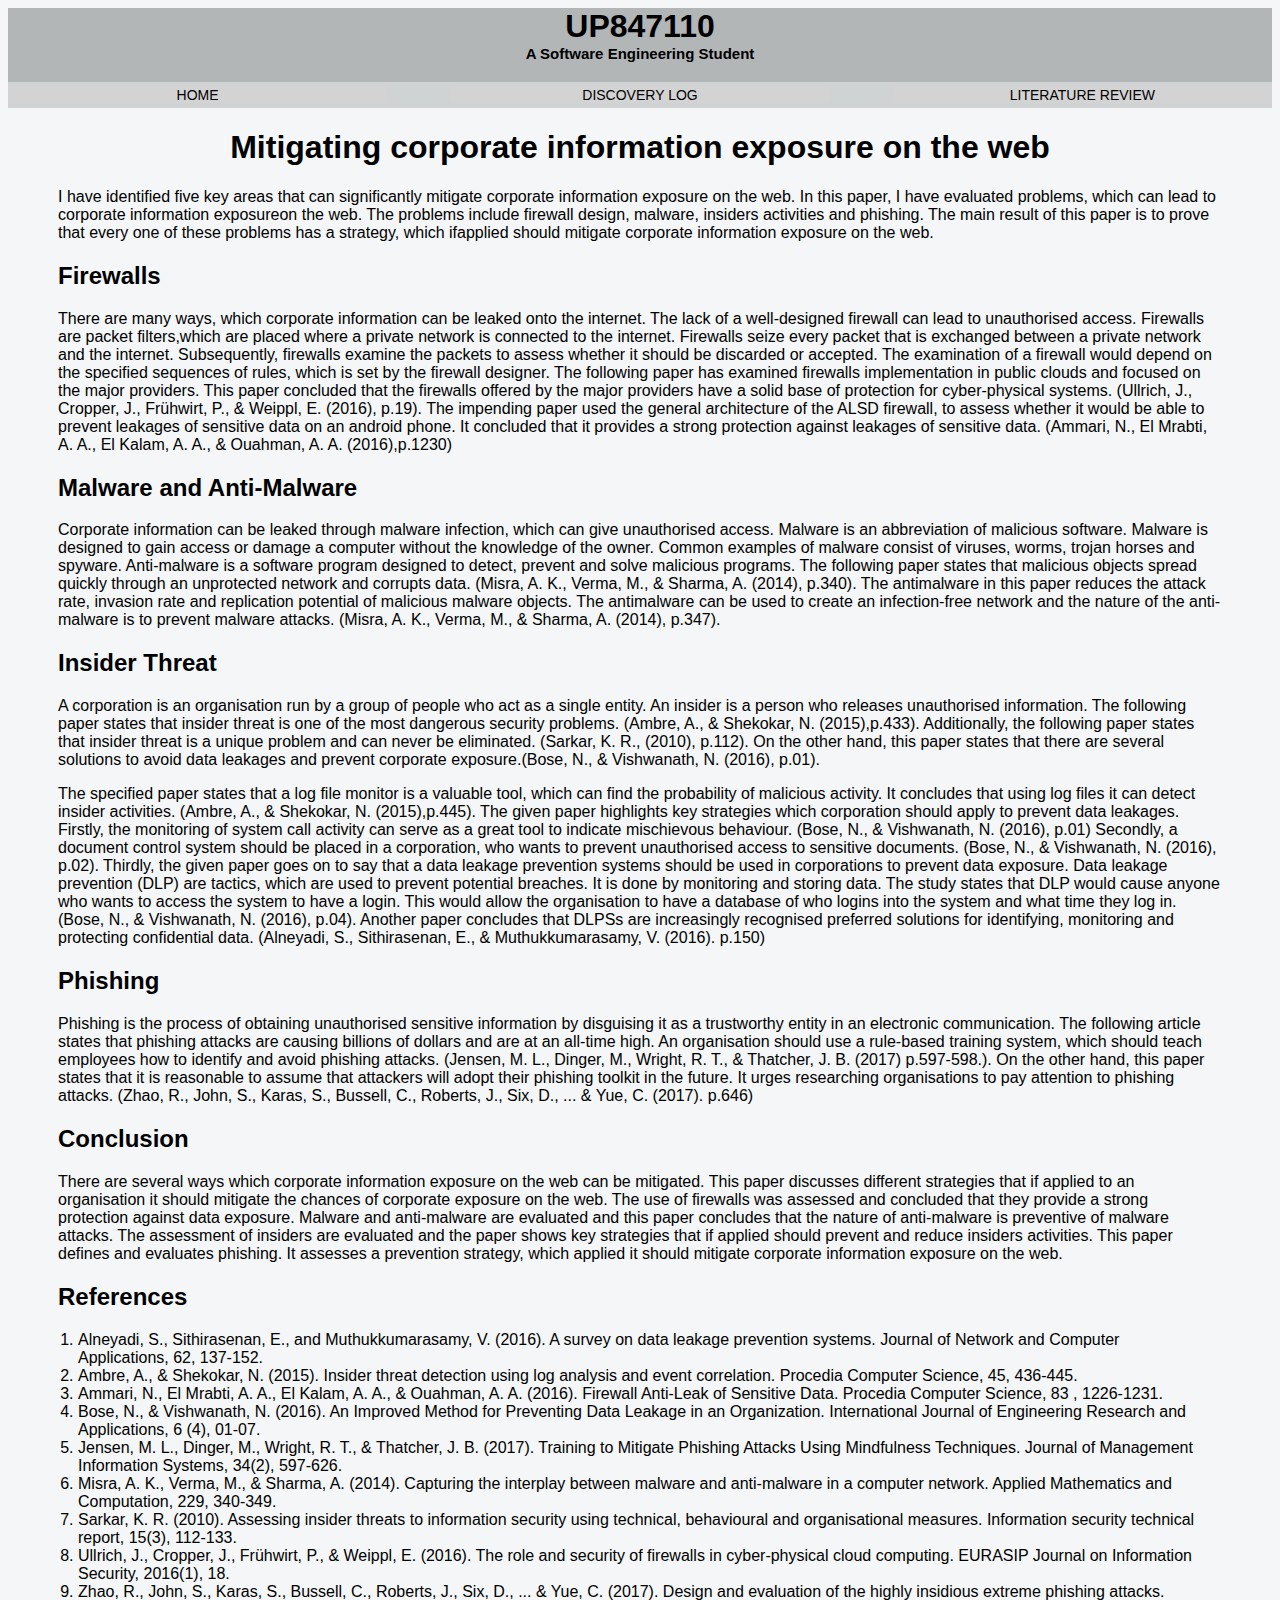
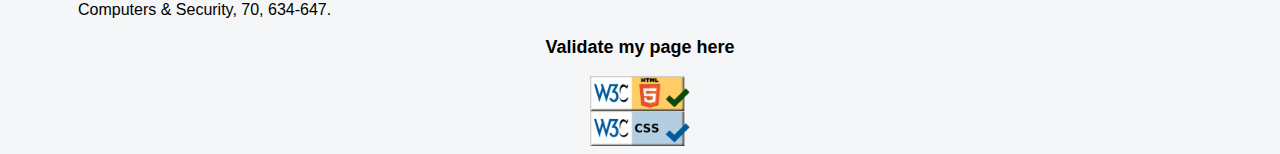
<file: litReview.html>
<!DOCTYPE html>
<html lang="en">

<head>
  <meta charset="UTF-8">
  <meta name="viewport" content="width=device-width, initial-scale=1.0">
  <title>Lit Review</title>
  <link href="main.css" rel="stylesheet">
  <link href="style.css" rel="alternate stylesheet" title="Dark">
</head>

<body>
  <nav>
    <header>
      <h1>UP847110</h1>
      <h4>A Software Engineering Student</h4>
    </header>
    <ul>
      <li><a href="index.html">HOME</a></li>
      <li class="dropdown"><a href="log.html">DISCOVERY LOG</a>
        <div class="dropdown-content">
          <a href="day1.html">Week 1</a>
          <a href="day2.html">Week 2</a>
          <a href="day3.html">Week 3</a>
          <a href="day4.html">Week 4</a>
          <a href="day5.html">Week 5</a>
          <a href="day6.html">Week 6</a>
          <a href="day7.html">Week 7</a>
          <a href="day8.html">Week 8</a>
          <a href="day9.html">Week 9</a>
        </div>
      </li>
      <li><a href="litReview.html">LITERATURE REVIEW</a></li>
    </ul>
  </nav>

  <article>
    <h1>Mitigating​ ​corporate​ ​information exposure​ ​on​ ​the​ ​web</h1>
    <p>
      I​ ​have​ ​identified​ ​five ​key​ ​area​s ​that​ ​can​ ​significantly​ ​mitigate​ ​corporate​ information​ ​exposure​ ​on the​ ​web.​ ​In​ ​this​ ​paper,​ ​I​ ​have​ ​evaluated​ ​problems, ​​which​ ​can​ ​lead​ ​to​ ​corporate​ ​information exposure​
      ​on​ ​the​ ​web.​ ​The​ ​problems​ ​include​ ​firewall design,​ ​malware,​ ​insiders​ ​activities​ ​and phishing.​ ​The​ ​main ​result​ ​of​ ​this​ ​paper​ ​is​ ​to​ ​prove​ ​that​ ​every​ ​one​ ​of​ ​these​ ​problems​ ​has​ ​a strategy,​ ​which​ ​if​
      ​applied​ ​should​ ​mitigate​ ​corporate​ ​information​ ​exposure​ ​on​ ​the​ ​web.
    </p>

    <h2>Firewalls</h2>
    <p>
      There are many ways, which corporate information can be leaked onto the internet. The lack of a well-designed firewall can lead to unauthorised access. Firewalls are packet filters,which are placed where a private network is connected to the internet.
      Firewalls seize every packet that is exchanged between a private network and the internet. Subsequently, firewalls examine the packets to assess whether it should be discarded or accepted. The examination of a firewall would depend on the specified
      sequences of rules, which is set by the firewall designer. The following paper has examined firewalls implementation in public clouds and focused on the major providers. This paper concluded that the firewalls offered by the major providers have
      a solid base of protection for cyber-physical systems. (Ullrich, J., Cropper, J., Frühwirt, P., & Weippl, E. (2016), p.19). The impending paper used the general architecture of the ALSD firewall, to assess whether it would be able to prevent leakages
      of sensitive data on an android phone. It concluded that it provides a strong protection against leakages of sensitive data. (Ammari, N., El Mrabti, A. A., El Kalam, A. A., & Ouahman, A. A. (2016),p.1230)
    </p>

    <h2>Malware and Anti-Malware</h2>
    <p>
      Corporate information can be leaked through malware infection, which can give unauthorised access. Malware is an abbreviation of malicious software. Malware is designed to gain access or damage a computer without the knowledge of the owner. Common examples
      of malware consist of viruses, worms, trojan horses and spyware. Anti-malware is a software program designed to detect, prevent and solve malicious programs. The following paper states that malicious objects spread quickly through an unprotected
      network and corrupts data. (Misra, A. K., Verma, M., & Sharma, A. (2014), p.340). The antimalware in this paper reduces the attack rate, invasion rate and replication potential of malicious malware objects. The antimalware can be used to create
      an infection-free network and the nature of the anti-malware is to prevent malware attacks. (Misra, A. K., Verma, M., & Sharma, A. (2014), p.347).
    </p>

    <h2>Insider Threat</h2>
    <p>
      A corporation is an organisation run by a group of people who act as a single entity. An insider is a person who releases unauthorised information. The following paper states that insider threat is one of the most dangerous security problems. (Ambre,
      A., & Shekokar, N. (2015),p.433). Additionally, the following paper states that insider threat is a unique problem and can never be eliminated. (Sarkar, K. R., (2010), p.112). On the other hand, this paper states that there are several solutions
      to avoid data leakages and prevent corporate exposure.(Bose, N., & Vishwanath, N. (2016), p.01).
    </p>
    <p>
      The specified paper states that a log file monitor is a valuable tool, which can find the probability of malicious activity. It concludes that using log files it can detect insider activities. (Ambre, A., & Shekokar, N. (2015),p.445). The given paper
      highlights key strategies which corporation should apply to prevent data leakages. Firstly, the monitoring of system call activity can serve as a great tool to indicate mischievous behaviour. (Bose, N., & Vishwanath, N. (2016), p.01) Secondly, a
      document control system should be placed in a corporation, who wants to prevent unauthorised access to sensitive documents. (Bose, N., & Vishwanath, N. (2016), p.02). Thirdly, the given paper goes on to say that a data leakage prevention systems
      should be used in corporations to prevent data exposure. Data leakage prevention (DLP) are tactics, which are used to prevent potential breaches. It is done by monitoring and storing data. The study states that DLP would cause anyone who wants to
      access the system to have a login. This would allow the organisation to have a database of who logins into the system and what time they log in. (Bose, N., & Vishwanath, N. (2016), p.04). Another paper concludes that DLPSs are increasingly recognised
      preferred solutions for identifying, monitoring and protecting confidential data. (Alneyadi, S., Sithirasenan, E., & Muthukkumarasamy, V. (2016). p.150)
    </p>

    <h2>Phishing</h2>
    <p>
      Phishing is the process of obtaining unauthorised sensitive information by disguising it as a trustworthy entity in an electronic communication. The following article states that phishing attacks are causing billions of dollars and are at an all-time
      high. An organisation should use a rule-based training system, which should teach employees how to identify and avoid phishing attacks. (Jensen, M. L., Dinger, M., Wright, R. T., & Thatcher, J. B. (2017) p.597-598.). On the other hand, this paper
      states that it is reasonable to assume that attackers will adopt their phishing toolkit in the future. It urges researching organisations to pay attention to phishing attacks. (Zhao, R., John, S., Karas, S., Bussell, C., Roberts, J., Six, D., ...
      & Yue, C. (2017). p.646)
    </p>

    <h2>Conclusion</h2>
    <p>
      There are several ways which corporate information exposure on the web can be mitigated. This paper discusses different strategies that if applied to an organisation it should mitigate the chances of corporate exposure on the web. The use of firewalls
      was assessed and concluded that they provide a strong protection against data exposure. Malware and anti-malware are evaluated and this paper concludes that the nature of anti-malware is preventive of malware attacks. The assessment of insiders
      are evaluated and the paper shows key strategies that if applied should prevent and reduce insiders activities. This paper defines and evaluates phishing. It assesses a prevention strategy, which applied it should mitigate corporate information
      exposure on the web.
    </p>

    <h2>References
    </h2>
  </article>
  <ol>
    <li>
      Alneyadi,​ ​S.,​ ​Sithirasenan,​ ​E.,​ ​and​ ​Muthukkumarasamy,​ ​V.​ ​(2016).​ ​A​ ​survey​ ​on​ ​data​ ​leakage prevention​ ​systems.​ ​​Journal of​ Network and​ Computer Applications, ​​62,​ ​137-152.
    </li>
    <li>
      Ambre, A., & Shekokar, N. (2015). Insider threat detection using log analysis and event correlation. Procedia Computer Science, 45, 436-445.
    </li>
    <li>
      Ammari, N., El Mrabti, A. A., El Kalam, A. A., & Ouahman, A. A. (2016). Firewall Anti-Leak of Sensitive Data. Procedia Computer Science, 83 , 1226-1231.
    </li>
    <li>
      Bose, N., & Vishwanath, N. (2016). An Improved Method for Preventing Data Leakage in an Organization. International Journal of Engineering Research and Applications, 6 (4), 01-07.
    </li>
    <li>
      Jensen, M. L., Dinger, M., Wright, R. T., & Thatcher, J. B. (2017). Training to Mitigate Phishing Attacks Using Mindfulness Techniques. Journal of Management Information Systems, 34(2), 597-626.
    </li>
    <li>
      Misra, A. K., Verma, M., & Sharma, A. (2014). Capturing the interplay between malware and anti-malware in a computer network. Applied Mathematics and Computation, 229, 340-349.
    </li>
    <li>
      Sarkar, K. R. (2010). Assessing insider threats to information security using technical, behavioural and organisational measures. Information security technical report, 15(3), 112-133.
    </li>
    <li>
      Ullrich, J., Cropper, J., Frühwirt, P., & Weippl, E. (2016). The role and security of firewalls in cyber-physical cloud computing. EURASIP Journal on Information Security, 2016(1), 18.
    </li>
    <li>
      Zhao, R., John, S., Karas, S., Bussell, C., Roberts, J., Six, D., ... & Yue, C. (2017). Design and evaluation of the highly insidious extreme phishing attacks. Computers & Security, 70, 634-647.
    </li>
  </ol>

  <footer>
    <h3>
      Validate my page here
    </h3>
    <a href="https://validator.w3.org/check?uri=referer">
    <img src="art/W3C_HTML5.png" alt="W3C html5" width="100" height="100">
    </a>
    <a href="http://jigsaw.w3.org/css-validator/check/referer/">
    <img src="art/W3C_CSS.png" alt="W3C CSS" width="100" height="100">
    </a>
  </footer>

</body>
</file>
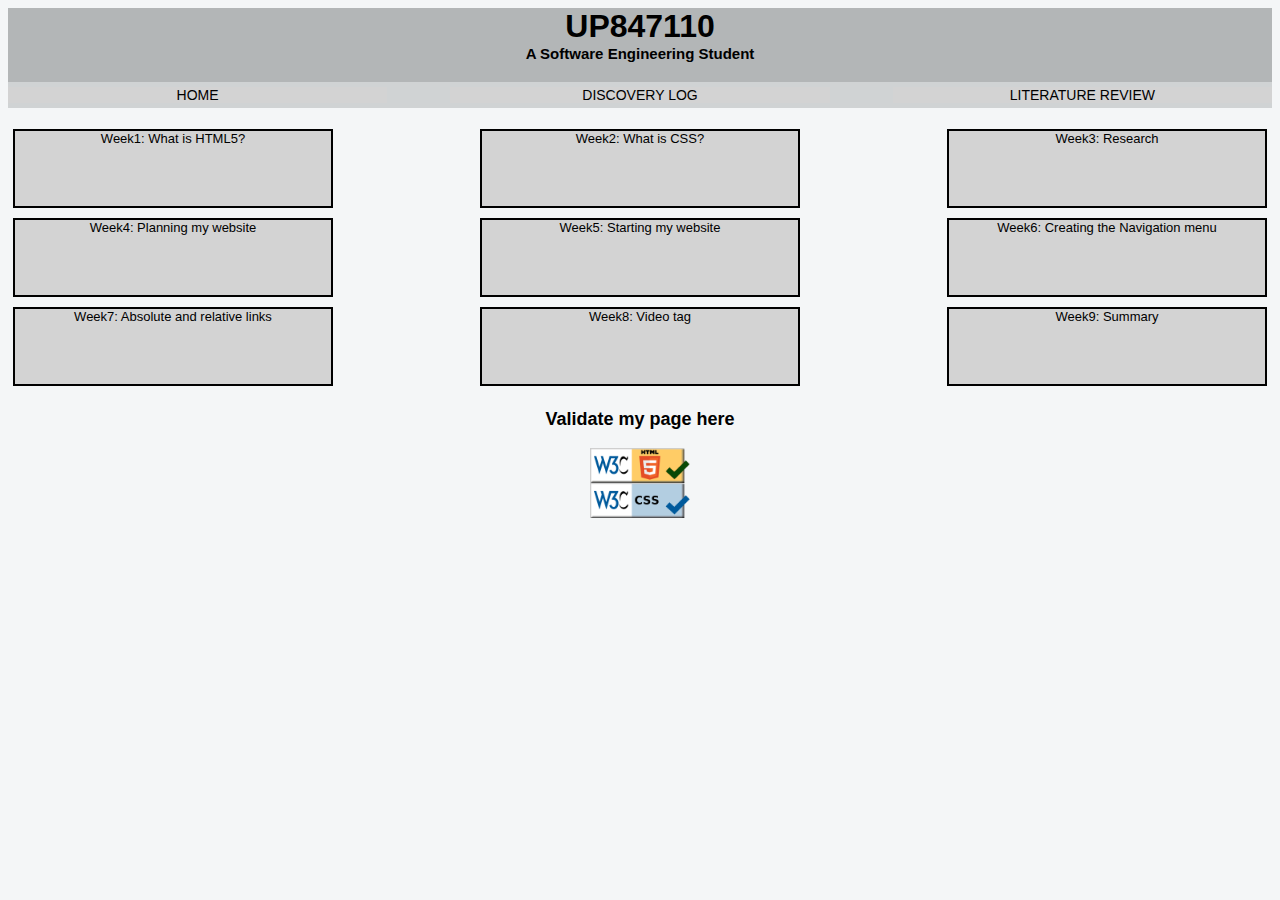
<file: log.html>
<!DOCTYPE html>
<html>

<head>
  <meta charset="UTF-8">
  <meta name="viewport" content="width=device-width, initial-scale=1.0">
  <title>log</title>
  <link href="main.css" rel="stylesheet">
  <link href="style.css" rel="alternate stylesheet" title="Dark">
</head>

<body>
  <nav>
    <header>
      <h1>UP847110</h1>
      <h4>A Software Engineering Student</h4>
    </header>
    <ul>
      <li><a href="index.html">HOME</a></li>
      <li class="dropdown"><a href="log.html">DISCOVERY LOG</a>
        <div class="dropdown-content">
          <a href="day1.html">Week 1</a>
          <a href="day2.html">Week 2</a>
          <a href="day3.html">Week 3</a>
          <a href="day4.html">Week 4</a>
          <a href="day5.html">Week 5</a>
          <a href="day6.html">Week 6</a>
          <a href="day7.html">Week 7</a>
          <a href="day8.html">Week 8</a>
          <a href="day9.html">Week 9</a>
        </div>
      </li>
      <li><a href="litReview.html">LITERATURE REVIEW</a></li>
    </ul>
  </nav>

  <div class="container">
    <a href="day1.html" class="button">Week1: What is HTML5?</a>
    <a href="day2.html" class="button">Week2: What is CSS?</a>
    <a href="day3.html" class="button">Week3: Research</a>
    <a href="day4.html" class="button">Week4: Planning my website</a>
    <a href="day5.html" class="button">Week5: Starting my website</a>
    <a href="day6.html" class="button">Week6: Creating the Navigation menu</a>
    <a href="day7.html" class="button">Week7: Absolute and relative links</a>
    <a href="day8.html" class="button">Week8: Video tag</a>
    <a href="day9.html" class="button">Week9: Summary</a>
  </div>

  <footer>
    <h3>
      Validate my page here
    </h3>
    <a href="https://validator.w3.org/check?uri=referer">
    <img src="art/W3C_HTML5.png" alt="W3C html5" width="100" height="100">
    </a>
    <a href="http://jigsaw.w3.org/css-validator/check/referer/">
    <img src="art/W3C_CSS.png" alt="W3C CSS" width="100" height="100">
    </a>
  </footer>

</body>

</html>
</file>
<file: main.css>
body {
  background: #f4f6f7;
}

nav {
  background-color: #b3b6b7;
}

nav header h1 {
  font-family: sans-serif;
  font-size: 32px;
  text-align: center;
  margin-bottom: 0px;
  margin-top: 0px;
}

nav header h4 {
  font-family: sans-serif;
  font-size: 15px;
  text-align: center;
  margin-top: 0px;
}

nav ul {
  display: flex;
  justify-content: space-between;
  flex-wrap: wrap;
  background-color: #d0d3d4;
  padding: 5px 0 5px 0;
}

nav li {
  display: inline;
  flex-basis: 30%;
  background-color: lightgrey;
  text-align: center;
  text-decoration: none;
  font-family: sans-serif;
  font-size: 14px;
  color: black;
}

nav li a:link {
  color: black;
  text-decoration: none;
}

nav li a:visited {
  color: black;
  text-decoration: none;
}

.dropdown-content {
  display: none;
  position: inherit;
  background-color: #b3b6b7;
}

section {
  padding: 0 4px 0 4px
}

section h1 {
  text-align: center;
  font-family: sans-serif;
  font-size: 32px;
}

section h2 {
  font-family: sans-serif;
  font-size: 30px;
}

ol {
  font-family: sans-serif;
  padding: 0px 70px;
}

article {
  font-family: sans-serif;
  padding: 0px 50px;
}

article h1 {
  text-align: center;
  font-family: sans-serif;
  font-size: 32px;
}

#idTitle {
    text-align: center;
    color: black;
}

img {
  display: flex;
  margin-left: auto;
  margin-right: auto;
  max-width: 90%;
  height: auto;
}

video {
  display: flex;
  margin-left: auto;
  margin-right: auto;
  max-width: 90%;
  height: auto;
}

.container {
  display: flex;
  justify-content: space-between;
  flex-wrap: wrap;
  font-family: sans-serif;
}

.button {
  flex-basis: 25%;
  display: inline-block;
  width: 140px;
  height: 75px;
  margin: 5px;
  border: 2px solid black;
  background-color: lightgrey;
  text-align: center;
  text-decoration: none;
  font-size: 13px;
  color: black;
  cursor: pointer;
}

/*here */

.navbar {
  background-color: #E8E8E8;
  margin-top: 1px;
  padding-bottom: 1px;
}

.navbar h3 {
  text-align: center;
  font-size: 18px;
  font-family: sans-serif;
}

.navbar ul {
  padding-right: 4px;
  padding-left: 4px;
  display: flex;
  justify-content: space-between;
  flex-wrap: wrap;
  background-color: #E8E8E8;
}

.navbar li {
  display: inline;
  flex-basis: 20%;
  background-color: #E8E8E8;
  text-align: center;
  text-decoration: none;
  font-family: sans-serif;
  font-size: 16px;
  color: black;
}

.navbar li a:link {
  color: black;
  text-decoration: none;
}

.navbar li a:visited {
  color: black;
  text-decoration: none;
}

.log {
  display: inline-block;
  width: 150px;
  height: 25px;
  margin: 2px;
  border: 1px solid black;
  background-color: #E8E8E8;
  text-decoration: none;
  font-size: 14px;
  color: black;
  cursor: pointer;
}

.currentLog {
  flex-basis: 25%;
  display: inline-block;
  width: 150px;
  height: 25px;
  margin: 2px;
  border: 1px solid black;
  background-color: #B0B0B0;
  text-align: center;
  text-decoration: none;
  font-size: 14px;
  color: black;
  cursor: pointer;
}

footer h3{
  text-align: center;
  font-family: sans-serif;
  font-size: 18px;
}

/*Laptop screen*/
@media screen and (min-width: 500px) {
.dropdown-content {display: none;
  position: inherit;
  background-color: #b3b6b7;
}

.dropdown-content a {
  float: none;
  color: black;
  text-decoration: none;
  display: block;
  text-align: center;
}

.dropdown-content a:hover {
  background-color: #E8E8E8;
}

.dropdown:hover .dropdown-content {
  display: block;
}
}
@media screen and (max-width: 500px) {
  .navbar ul {
    padding-right: 4px;
    padding-left: 4px;
    display: flex;
    justify-content: center;
    flex-wrap: wrap;
    background-color: silver;
  }
  .navbar li {
    display: inline;
    flex-basis: 40%;
    background-color: silver;
    text-align: center;
    text-decoration: none;
    font-family: sans-serif;
    font-size: 12px;
    color: black;
  }
  .log {
    display: inline-block;
    width: 95px;
    height: 25px;
    margin: 2px;
    border: 1px solid black;
    background-color: #E8E8E8;
    text-decoration: none;
    font-size: 14px;
    color: black;
    cursor: pointer;
  }
  .currentLog {
    flex-basis: 25%;
    display: inline-block;
    width: 95px;
    height: 25px;
    margin: 2px;
    border: 1px solid black;
    background-color: #B0B0B0;
    text-align: center;
    text-decoration: none;
    font-size: 14px;
    color: black;
    cursor: pointer;
  }
}
</file>
<file: style.css>
body {
  background: darkgrey;
}

nav {
  background-color: black;
}

nav header h1 {
  font-family: sans-serif;
  font-size: 32px;
  text-align: center;
  margin-bottom: 0px;
  margin-top: 0px;
  color:white;
}

nav header h4 {
  font-family: sans-serif;
  font-size: 15px;
  text-align: center;
  margin-top: 0px;
  color:white;
}

nav ul {
  display: flex;
  justify-content: space-between;
  flex-wrap: wrap;
  background-color: #808080;
  padding: 5px 0 5px 0;
}

nav li {
  display: inline;
  flex-basis: 30%;
  background-color: #808080;
  text-align: center;
  text-decoration: none;
  font-family: sans-serif;
  font-size: 14px;
  color: white;
}

nav li a:link {
  color: white;
  text-decoration: none;
}

nav li a:visited {
  color: white;
  text-decoration: none;
}

.dropdown-content {
  display: none;
  position: inherit;
  background-color: black;
}


section {
  padding: 0 4px 0 4px
}

section h1 {
  text-align: center;
  font-family: sans-serif;
  font-size: 32px;
}

section h2 {
  font-family: sans-serif;
  font-size: 30px;
}

ol {
  font-family: sans-serif;
  padding: 0px 70px;
}

article {
  font-family: sans-serif;
  padding: 0px 50px;
}

article h1 {
  text-align: center;
  font-family: sans-serif;
  font-size: 32px;
}

#idTitle {
    text-align: center;
    color: black;
}

img {
  display: flex;
  margin-left: auto;
  margin-right: auto;
  max-width: 90%;
  height: auto;
}

video {
  display: flex;
  margin-left: auto;
  margin-right: auto;
  max-width: 90%;
  height: auto;
}

.container {
  display: flex;
  justify-content: space-between;
  flex-wrap: wrap;
  font-family: sans-serif;
}

.button {
  flex-basis: 25%;
  display: inline-block;
  width: 140px;
  height: 75px;
  margin: 5px;
  border: 2px solid black;
  background-color: lightgrey;
  text-align: center;
  text-decoration: none;
  font-size: 13px;
  color: black;
  cursor: pointer;
}

/*here */

.navbar {
  background-color: #E8E8E8;
  margin-top: 1px;
  padding-bottom: 1px;
}

.navbar h3 {
  text-align: center;
  font-size: 18px;
  font-family: sans-serif;
}

.navbar ul {
  padding-right: 4px;
  padding-left: 4px;
  display: flex;
  justify-content: space-between;
  flex-wrap: wrap;
  background-color: #E8E8E8;
}

.navbar li {
  display: inline;
  flex-basis: 20%;
  background-color: #E8E8E8;
  text-align: center;
  text-decoration: none;
  font-family: sans-serif;
  font-size: 16px;
  color: black;
}

.navbar li a:link {
  color: black;
  text-decoration: none;
}

.navbar li a:visited {
  color: black;
  text-decoration: none;
}

.log {
  display: inline-block;
  width: 150px;
  height: 25px;
  margin: 2px;
  border: 1px solid black;
  background-color: #E8E8E8;
  text-decoration: none;
  font-size: 14px;
  color: black;
  cursor: pointer;
}

.currentLog {
  flex-basis: 25%;
  display: inline-block;
  width: 150px;
  height: 25px;
  margin: 2px;
  border: 1px solid black;
  background-color: #B0B0B0;
  text-align: center;
  text-decoration: none;
  font-size: 14px;
  color: black;
  cursor: pointer;
}

footer h3{
  text-align: center;
  font-family: sans-serif;
  font-size: 18px;
}
/*Laptop screen*/
@media screen and (min-width: 500px) {
  .dropdown-content a {
    float: none;
    color: black;
    text-decoration: none;
    display: block;
    text-align: center;
  }

  .dropdown-content a:hover {
    background-color: #b3b6b7;
  }

  .dropdown:hover .dropdown-content {
    display: block;
  }
}

@media screen and (max-width: 500px) {
  .navbar ul {
    padding-right: 4px;
    padding-left: 4px;
    display: flex;
    justify-content: center;
    flex-wrap: wrap;
    background-color: silver;
  }
  .navbar li {
    display: inline;
    flex-basis: 40%;
    background-color: silver;
    text-align: center;
    text-decoration: none;
    font-family: sans-serif;
    font-size: 12px;
    color: black;
  }
  .log {
    display: inline-block;
    width: 95px;
    height: 25px;
    margin: 2px;
    border: 1px solid black;
    background-color: #E8E8E8;
    text-decoration: none;
    font-size: 14px;
    color: black;
    cursor: pointer;
  }
  .currentLog {
    flex-basis: 25%;
    display: inline-block;
    width: 95px;
    height: 25px;
    margin: 2px;
    border: 1px solid black;
    background-color: #B0B0B0;
    text-align: center;
    text-decoration: none;
    font-size: 14px;
    color: black;
    cursor: pointer;
  }
}
</file>
